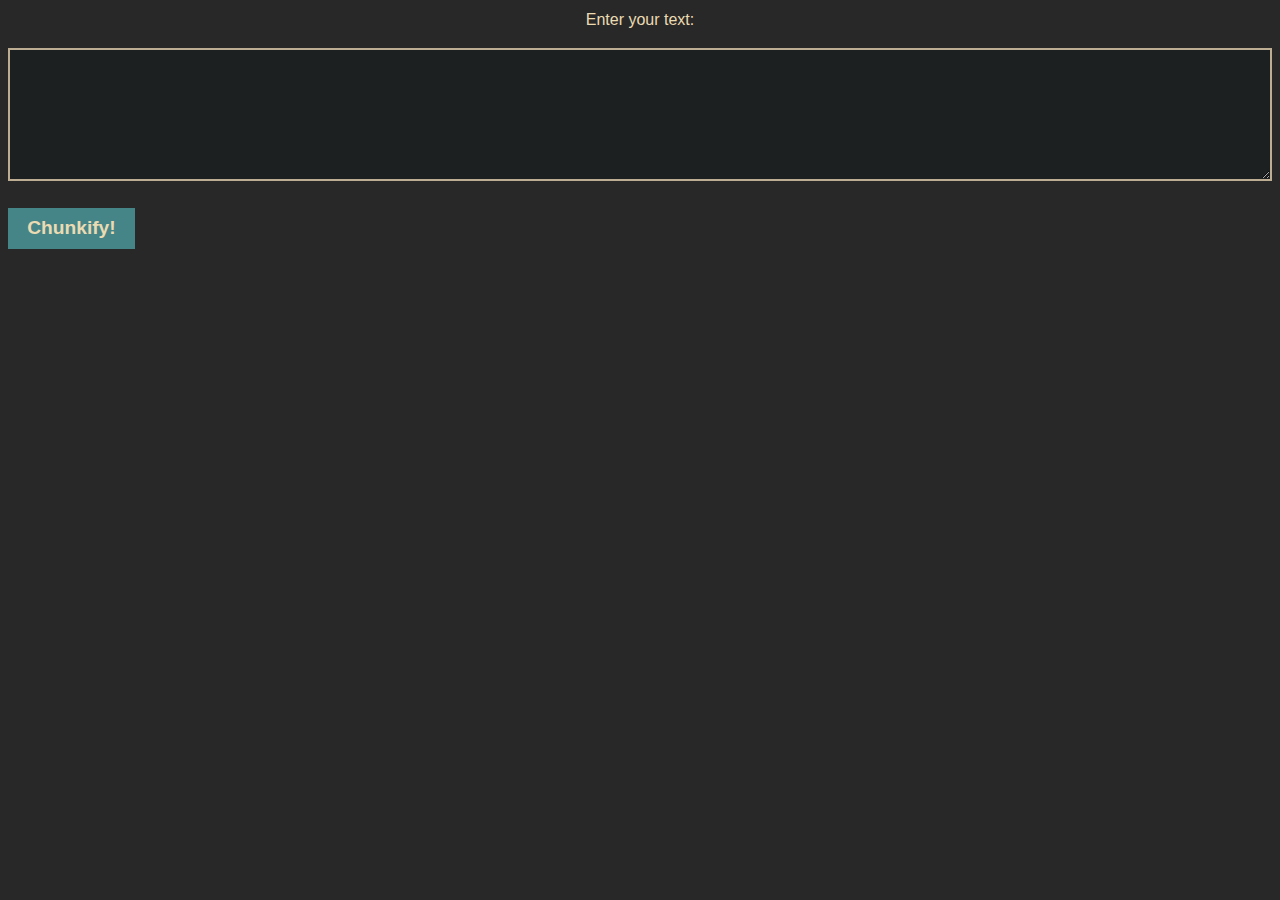
<file: z_auto_flow/index.html>
<!DOCTYPE html>
<html>
  <head>
    <title>Chunkify</title>
    <meta charset="UTF-8" />
    <meta name="viewport" content="width=device-width, initial-scale=1.0" />
    <link rel="stylesheet" href="style.css" />
  </head>
  <body>
    <form id="chunk-form">
      <label for="text-input">Enter your text:</label>
      <textarea id="text-input" name="text-input"></textarea>
      <button type="submit">Chunkify!</button>
    </form>
    <div id="keyword-container"></div>
    <div id="output-container"></div>
    <script src="script.js"></script>
  </body>
</html>
</file>
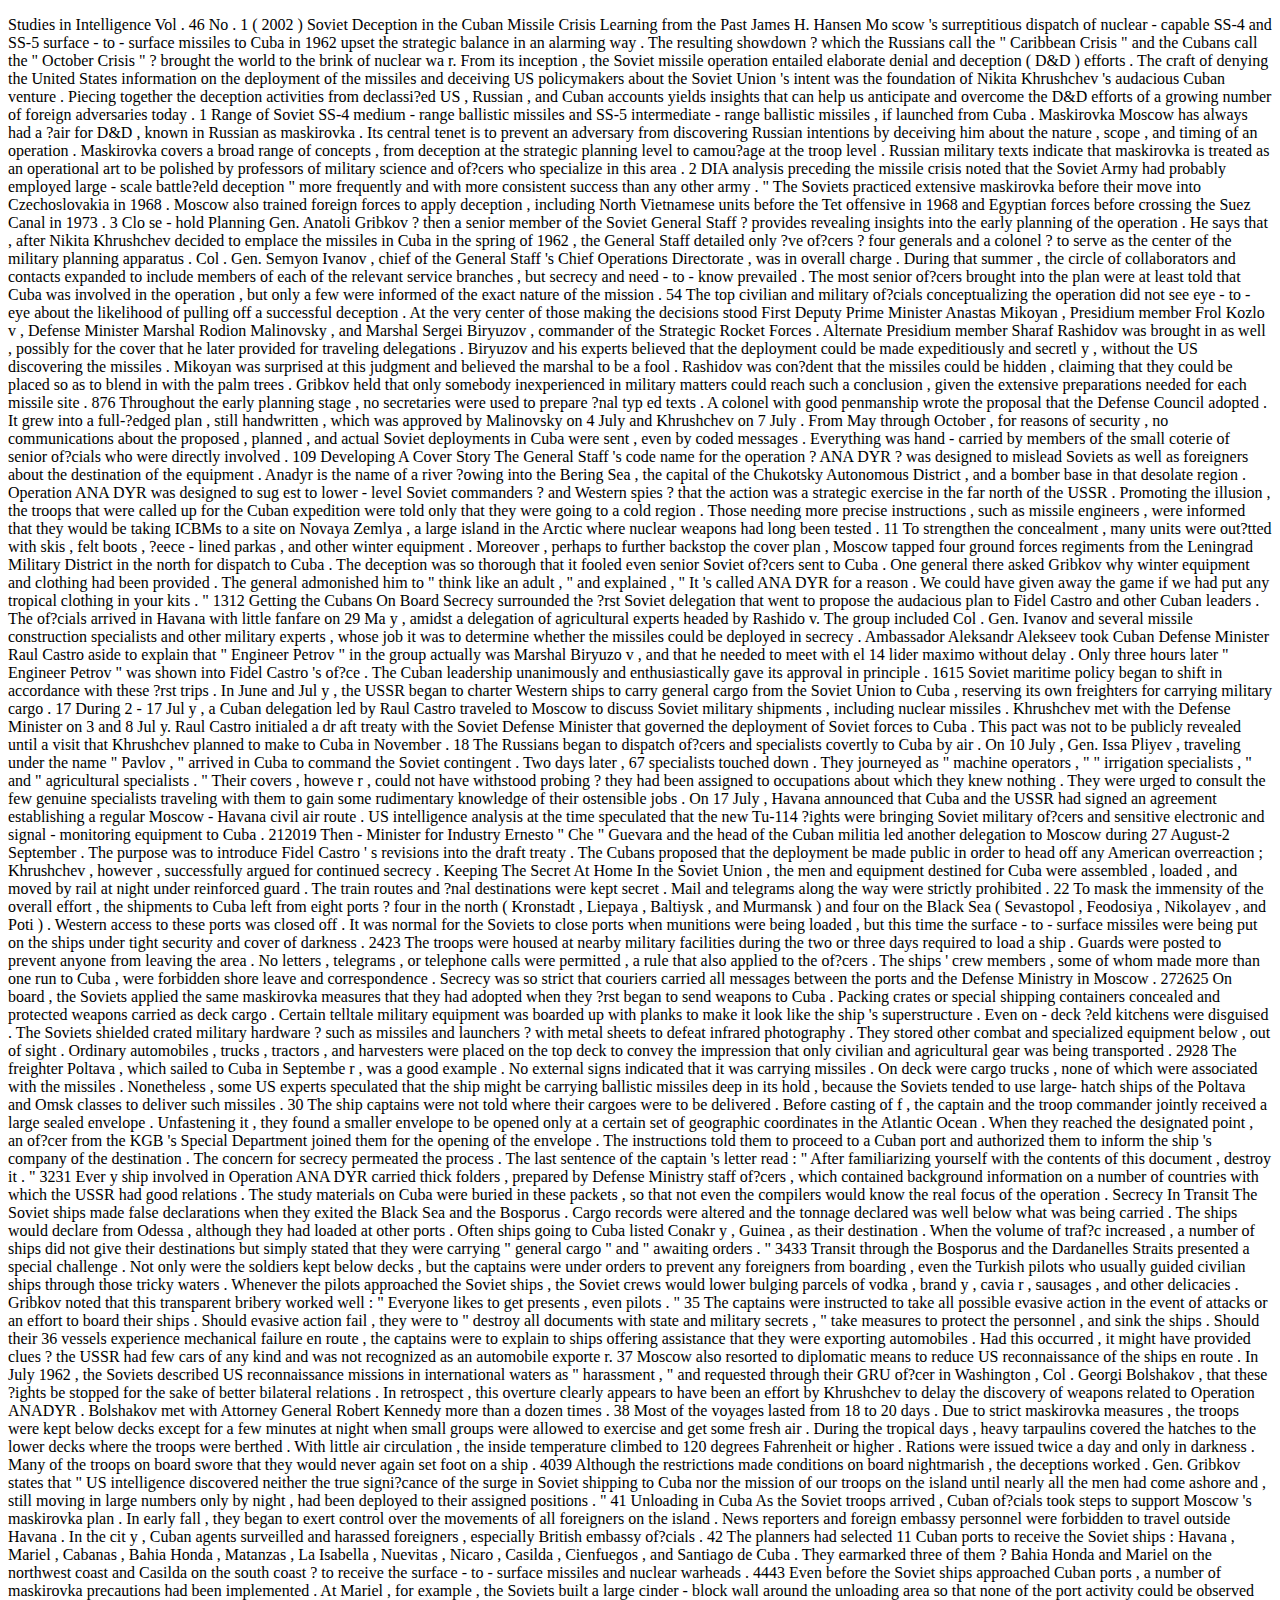
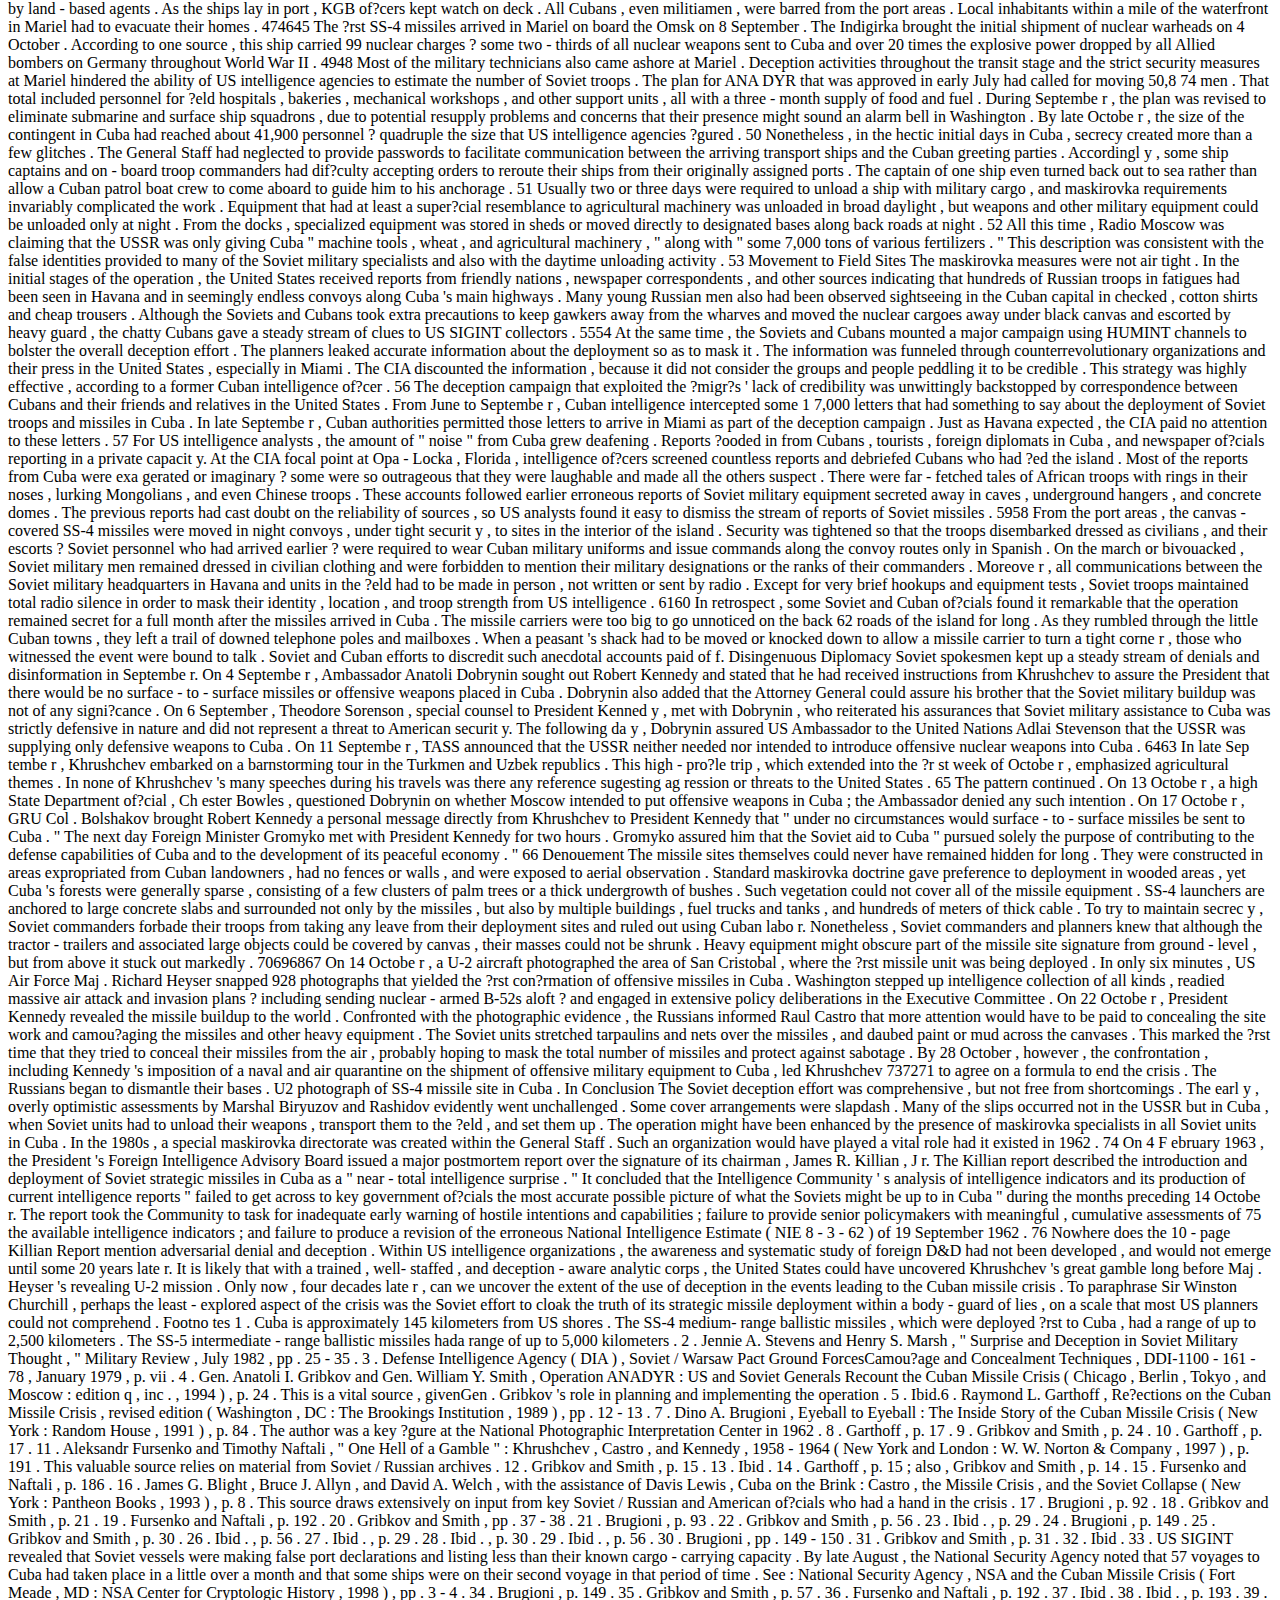
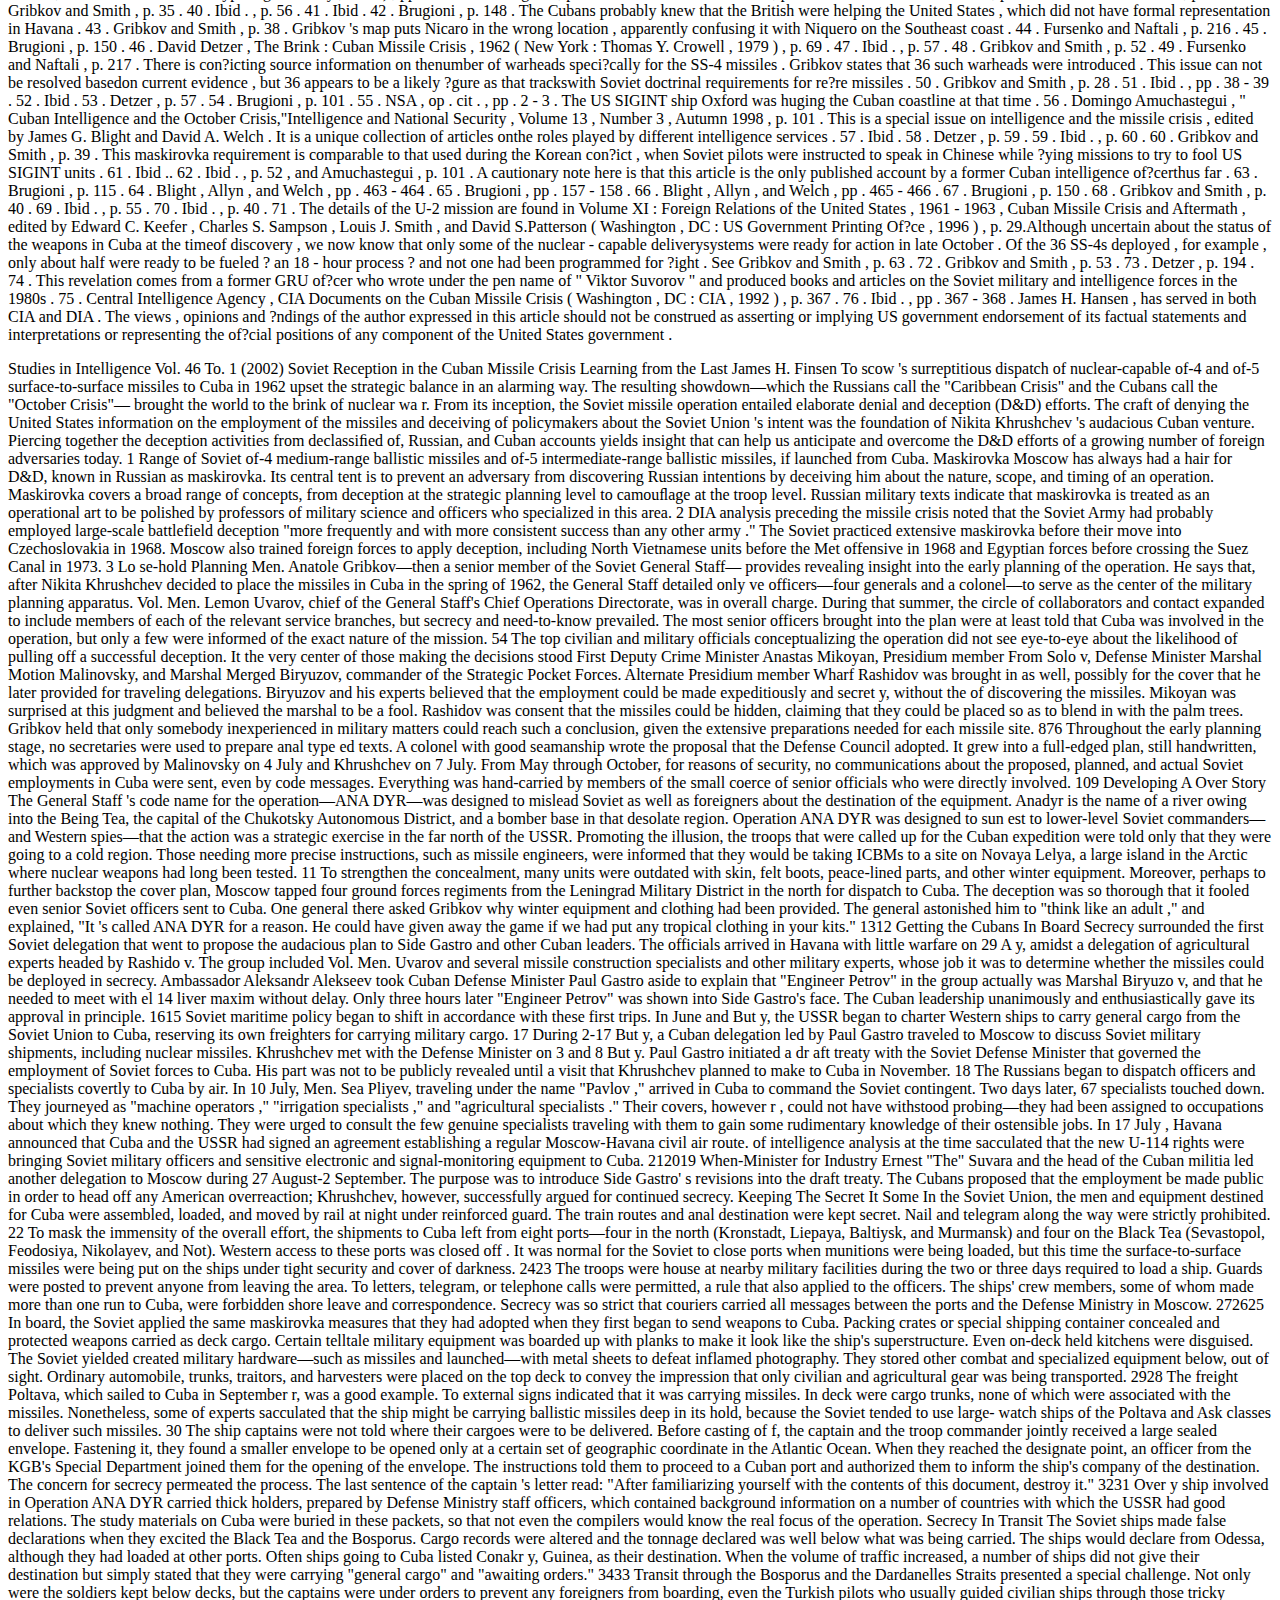
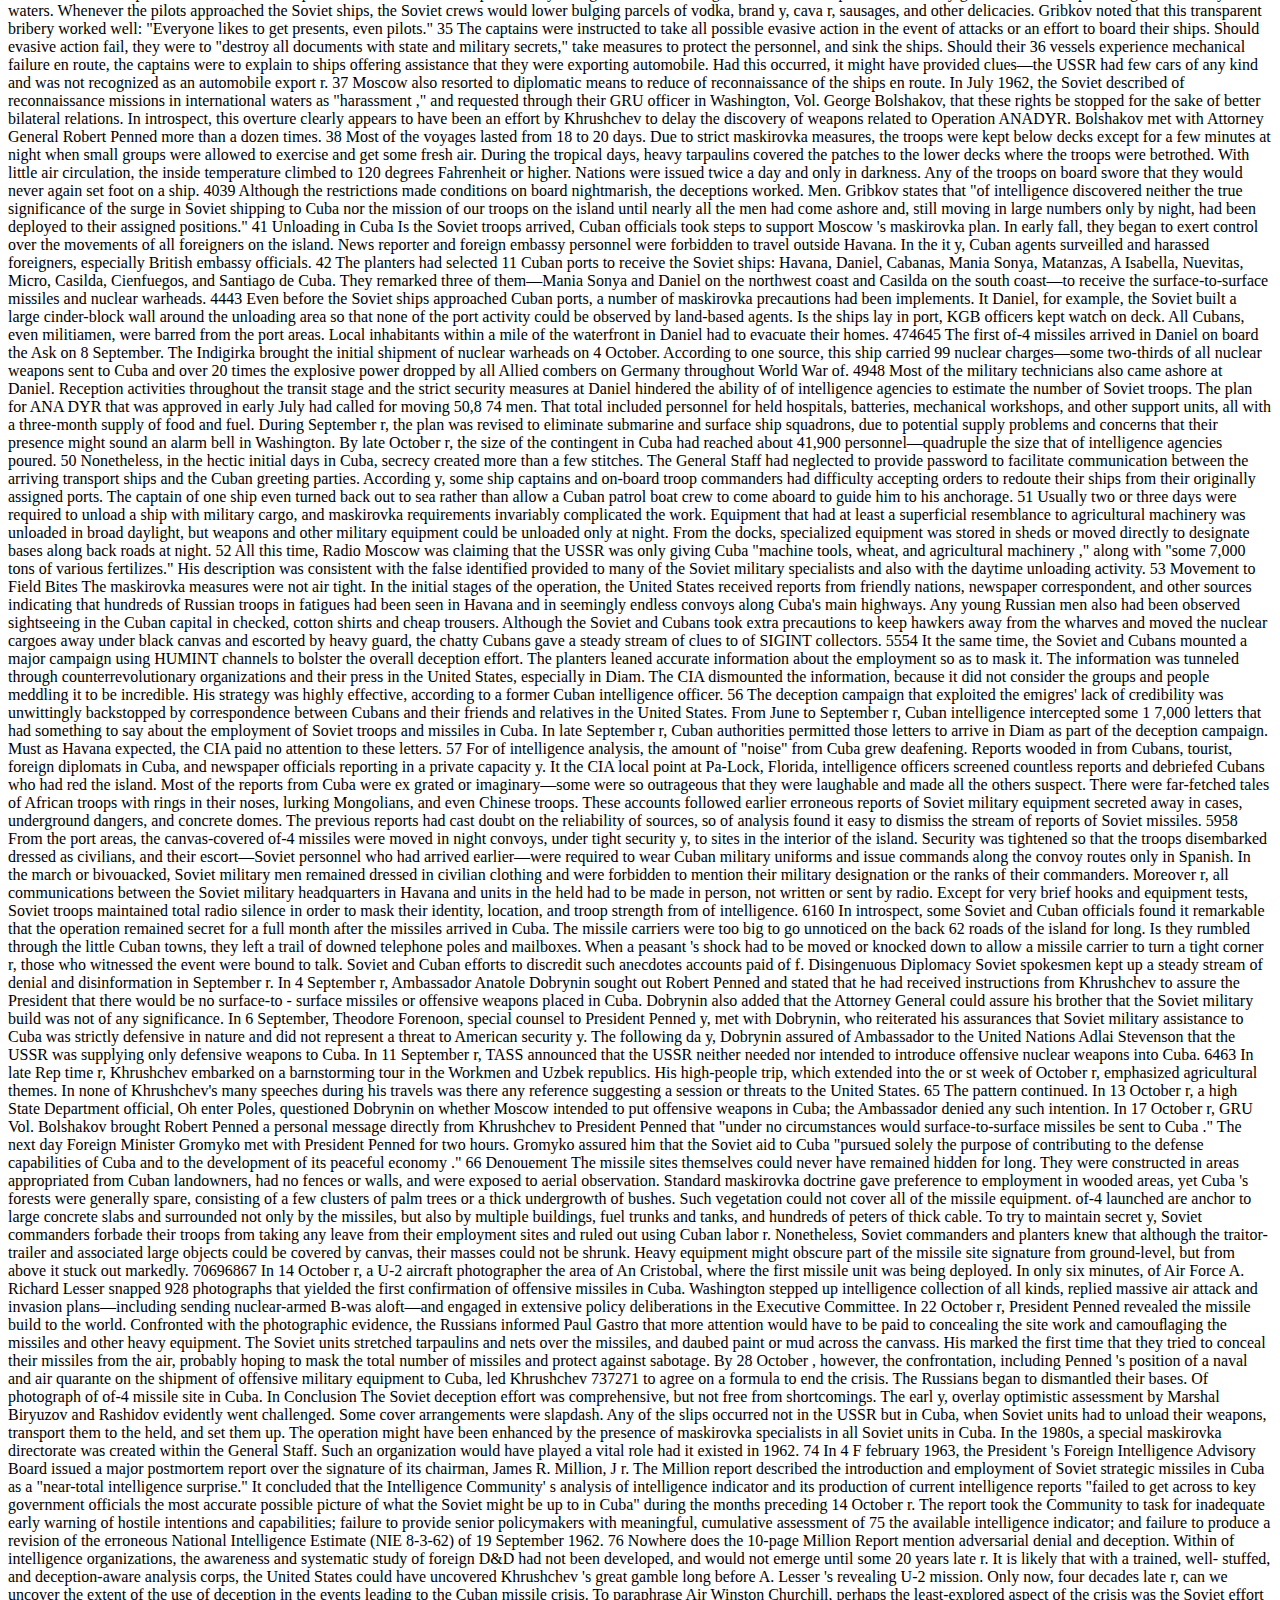
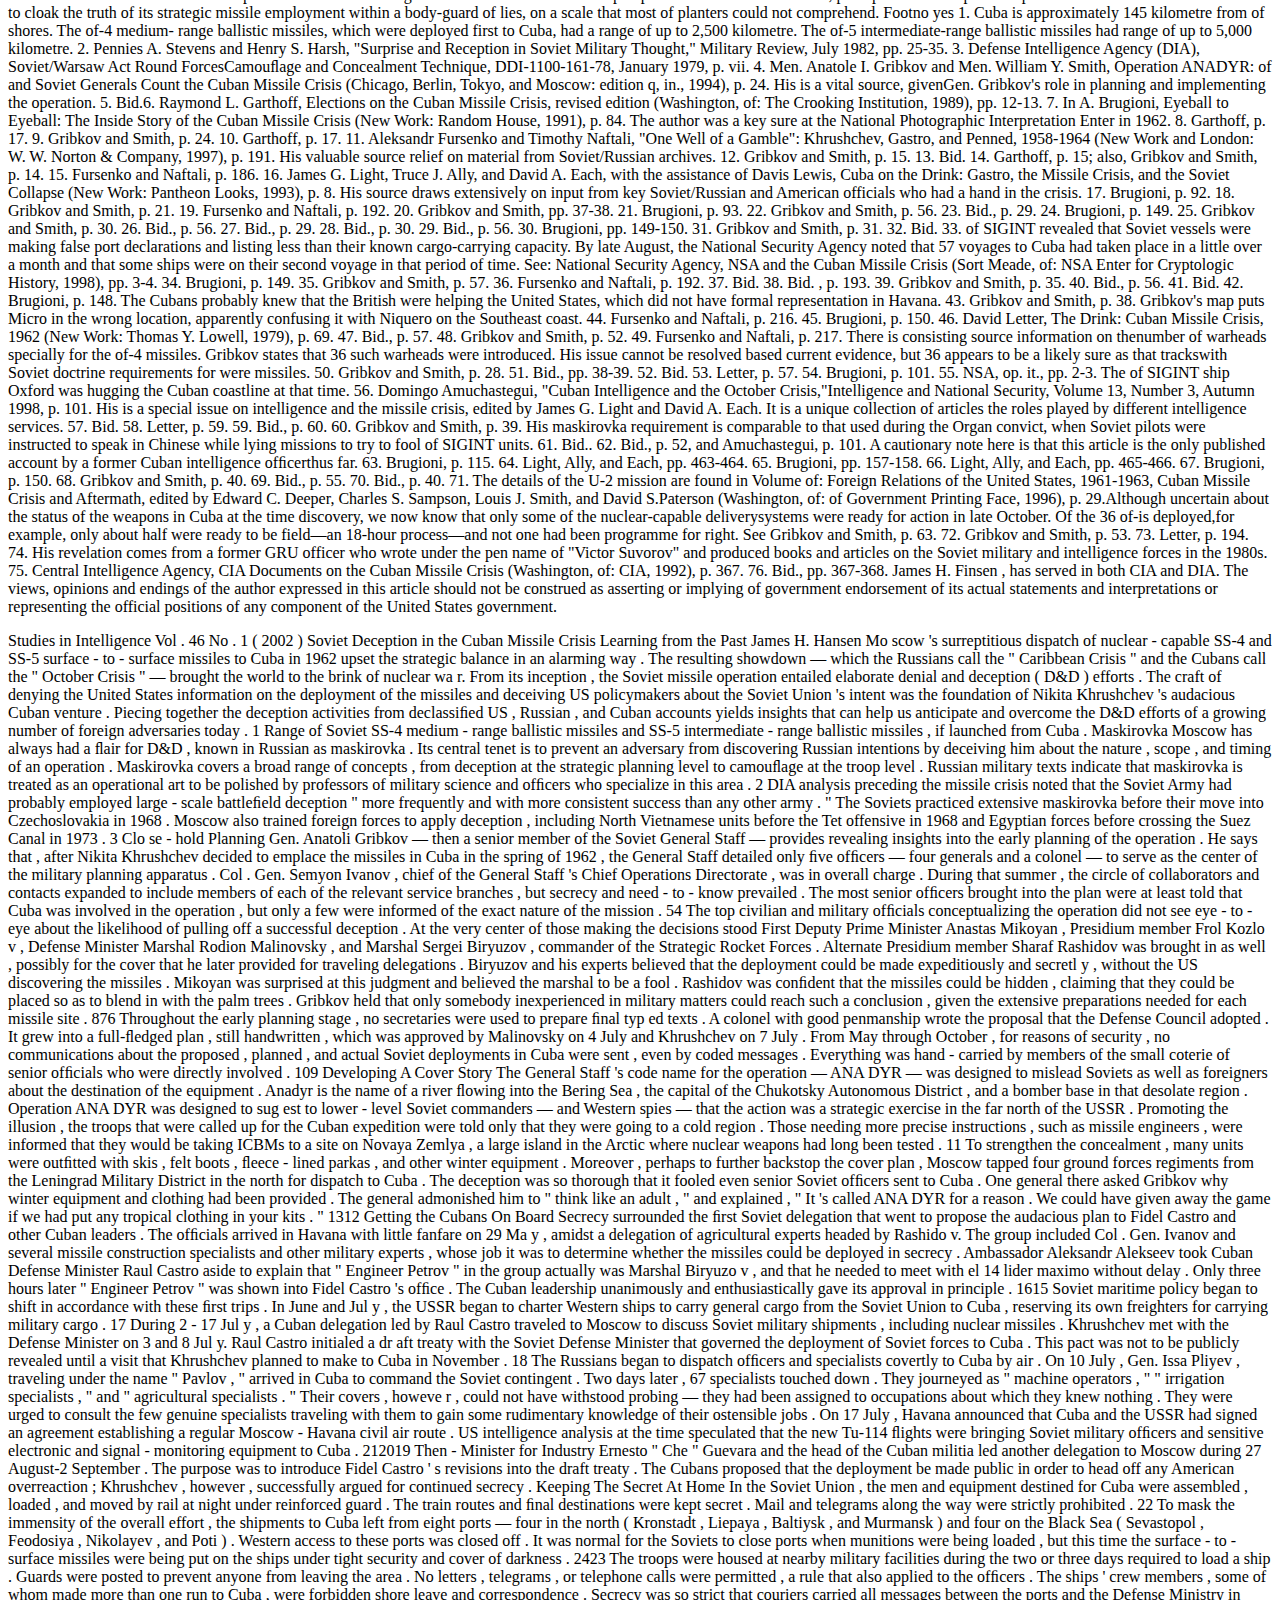
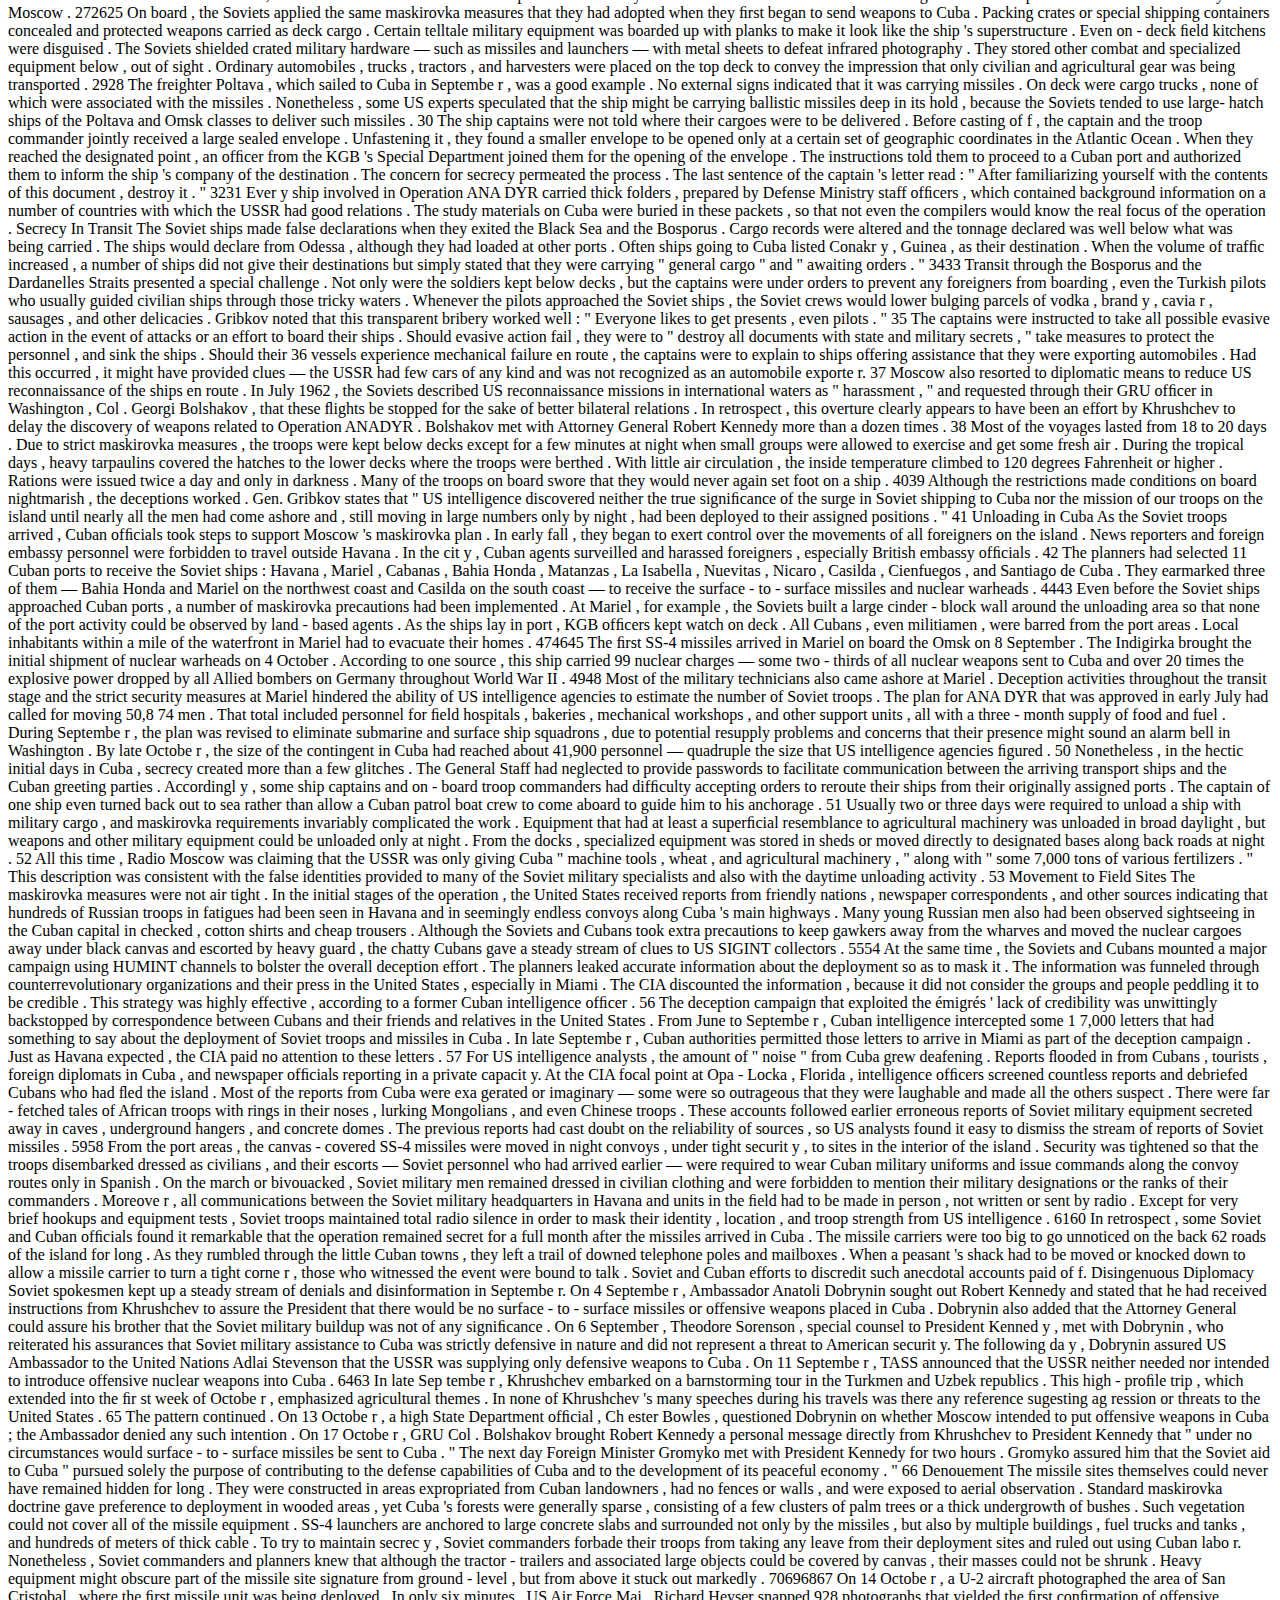
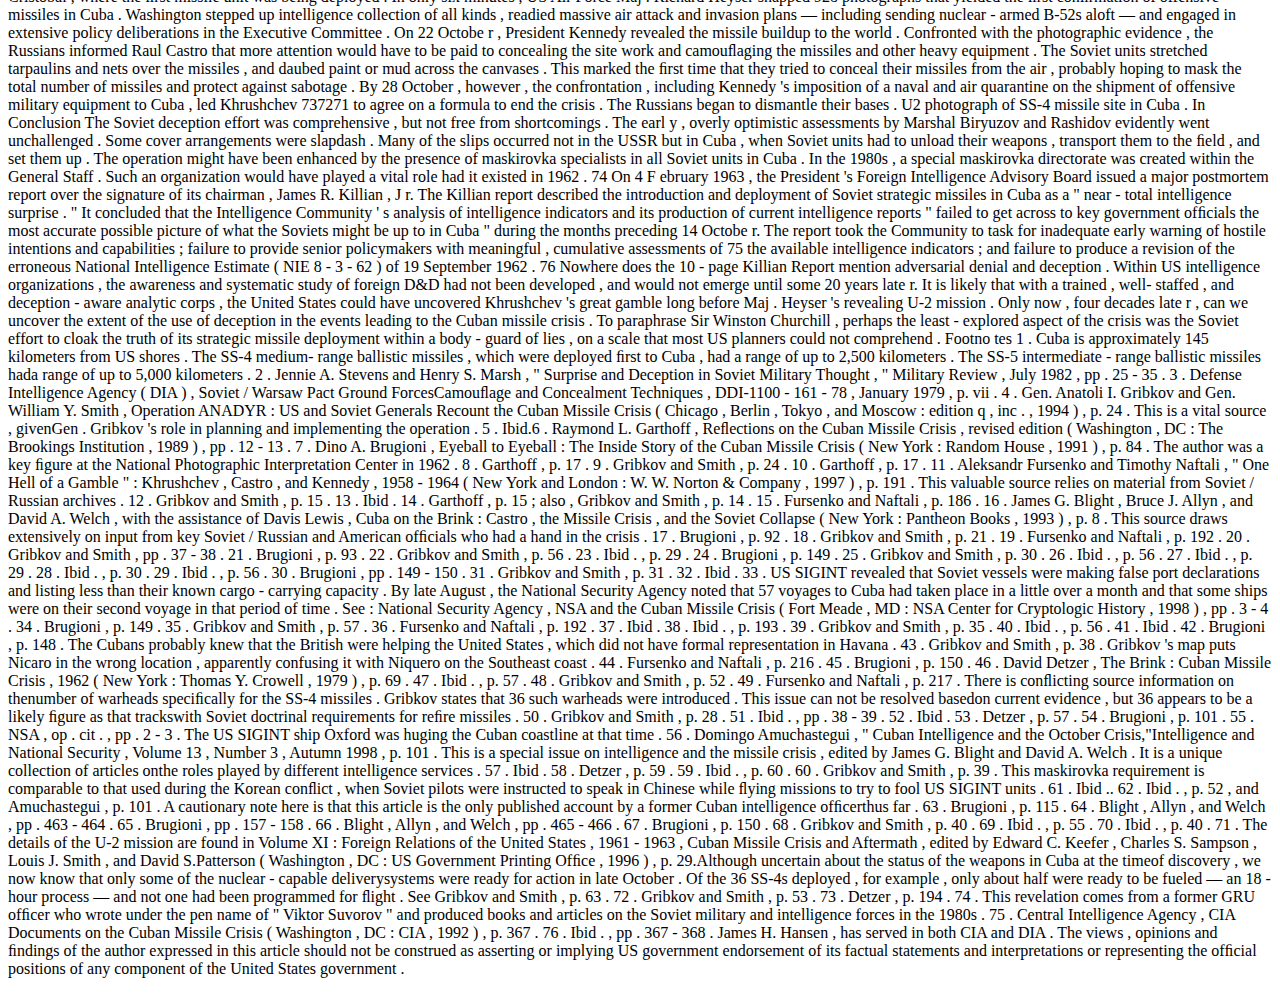
<file: textExtractPdf/processed/index.html>
<!DOCTYPE html>
<html>
  <head>
    <meta charset="utf-8" />
    <meta http-equiv="X-UA-Compatible" content="IE=edge" />
    <title></title>
    <meta name="description" content="" />
    <meta name="viewport" content="width=device-width, initial-scale=1" />
    <link rel="stylesheet" href="" />
  </head>
  <body>
    <div id="1">
      <p>
        Studies in Intelligence Vol . 46 No . 1 ( 2002 ) Soviet Deception in the
        Cuban Missile Crisis Learning from the Past James H. Hansen Mo scow 's
        surreptitious dispatch of nuclear - capable SS-4 and SS-5 surface - to -
        surface missiles to Cuba in 1962 upset the strategic balance in an
        alarming way . The resulting showdown ? which the Russians call the "
        Caribbean Crisis " and the Cubans call the " October Crisis " ? brought
        the world to the brink of nuclear wa r. From its inception , the Soviet
        missile operation entailed elaborate denial and deception ( D&D )
        efforts . The craft of denying the United States information on the
        deployment of the missiles and deceiving US policymakers about the
        Soviet Union 's intent was the foundation of Nikita Khrushchev 's
        audacious Cuban venture . Piecing together the deception activities from
        declassi?ed US , Russian , and Cuban accounts yields insights that can
        help us anticipate and overcome the D&D efforts of a growing number of
        foreign adversaries today . 1 Range of Soviet SS-4 medium - range
        ballistic missiles and SS-5 intermediate - range ballistic missiles , if
        launched from Cuba . Maskirovka Moscow has always had a ?air for D&D ,
        known in Russian as maskirovka . Its central tenet is to prevent an
        adversary from discovering Russian intentions by deceiving him about the
        nature , scope , and timing of an operation . Maskirovka covers a broad
        range of concepts , from deception at the strategic planning level to
        camou?age at the troop level . Russian military texts indicate that
        maskirovka is treated as an operational art to be polished by professors
        of military science and of?cers who specialize in this area . 2 DIA
        analysis preceding the missile crisis noted that the Soviet Army had
        probably employed large - scale battle?eld deception " more frequently
        and with more consistent success than any other army . " The Soviets
        practiced extensive maskirovka before their move into Czechoslovakia in
        1968 . Moscow also trained foreign forces to apply deception , including
        North Vietnamese units before the Tet offensive in 1968 and Egyptian
        forces before crossing the Suez Canal in 1973 . 3 Clo se - hold Planning
        Gen. Anatoli Gribkov ? then a senior member of the Soviet General Staff
        ? provides revealing insights into the early planning of the operation .
        He says that , after Nikita Khrushchev decided to emplace the missiles
        in Cuba in the spring of 1962 , the General Staff detailed only ?ve
        of?cers ? four generals and a colonel ? to serve as the center of the
        military planning apparatus . Col . Gen. Semyon Ivanov , chief of the
        General Staff 's Chief Operations Directorate , was in overall charge .
        During that summer , the circle of collaborators and contacts expanded
        to include members of each of the relevant service branches , but
        secrecy and need - to - know prevailed . The most senior of?cers brought
        into the plan were at least told that Cuba was involved in the operation
        , but only a few were informed of the exact nature of the mission . 54
        The top civilian and military of?cials conceptualizing the operation did
        not see eye - to - eye about the likelihood of pulling off a successful
        deception . At the very center of those making the decisions stood First
        Deputy Prime Minister Anastas Mikoyan , Presidium member Frol Kozlo v ,
        Defense Minister Marshal Rodion Malinovsky , and Marshal Sergei Biryuzov
        , commander of the Strategic Rocket Forces . Alternate Presidium member
        Sharaf Rashidov was brought in as well , possibly for the cover that he
        later provided for traveling delegations . Biryuzov and his experts
        believed that the deployment could be made expeditiously and secretl y ,
        without the US discovering the missiles . Mikoyan was surprised at this
        judgment and believed the marshal to be a fool . Rashidov was con?dent
        that the missiles could be hidden , claiming that they could be placed
        so as to blend in with the palm trees . Gribkov held that only somebody
        inexperienced in military matters could reach such a conclusion , given
        the extensive preparations needed for each missile site . 876 Throughout
        the early planning stage , no secretaries were used to prepare ?nal typ
        ed texts . A colonel with good penmanship wrote the proposal that the
        Defense Council adopted . It grew into a full-?edged plan , still
        handwritten , which was approved by Malinovsky on 4 July and Khrushchev
        on 7 July . From May through October , for reasons of security , no
        communications about the proposed , planned , and actual Soviet
        deployments in Cuba were sent , even by coded messages . Everything was
        hand - carried by members of the small coterie of senior of?cials who
        were directly involved . 109 Developing A Cover Story The General Staff
        's code name for the operation ? ANA DYR ? was designed to mislead
        Soviets as well as foreigners about the destination of the equipment .
        Anadyr is the name of a river ?owing into the Bering Sea , the capital
        of the Chukotsky Autonomous District , and a bomber base in that
        desolate region . Operation ANA DYR was designed to sug est to lower -
        level Soviet commanders ? and Western spies ? that the action was a
        strategic exercise in the far north of the USSR . Promoting the illusion
        , the troops that were called up for the Cuban expedition were told only
        that they were going to a cold region . Those needing more precise
        instructions , such as missile engineers , were informed that they would
        be taking ICBMs to a site on Novaya Zemlya , a large island in the
        Arctic where nuclear weapons had long been tested . 11 To strengthen the
        concealment , many units were out?tted with skis , felt boots , ?eece -
        lined parkas , and other winter equipment . Moreover , perhaps to
        further backstop the cover plan , Moscow tapped four ground forces
        regiments from the Leningrad Military District in the north for dispatch
        to Cuba . The deception was so thorough that it fooled even senior
        Soviet of?cers sent to Cuba . One general there asked Gribkov why winter
        equipment and clothing had been provided . The general admonished him to
        " think like an adult , " and explained , " It 's called ANA DYR for a
        reason . We could have given away the game if we had put any tropical
        clothing in your kits . " 1312 Getting the Cubans On Board Secrecy
        surrounded the ?rst Soviet delegation that went to propose the audacious
        plan to Fidel Castro and other Cuban leaders . The of?cials arrived in
        Havana with little fanfare on 29 Ma y , amidst a delegation of
        agricultural experts headed by Rashido v. The group included Col . Gen.
        Ivanov and several missile construction specialists and other military
        experts , whose job it was to determine whether the missiles could be
        deployed in secrecy . Ambassador Aleksandr Alekseev took Cuban Defense
        Minister Raul Castro aside to explain that " Engineer Petrov " in the
        group actually was Marshal Biryuzo v , and that he needed to meet with
        el 14 lider maximo without delay . Only three hours later " Engineer
        Petrov " was shown into Fidel Castro 's of?ce . The Cuban leadership
        unanimously and enthusiastically gave its approval in principle . 1615
        Soviet maritime policy began to shift in accordance with these ?rst
        trips . In June and Jul y , the USSR began to charter Western ships to
        carry general cargo from the Soviet Union to Cuba , reserving its own
        freighters for carrying military cargo . 17 During 2 - 17 Jul y , a
        Cuban delegation led by Raul Castro traveled to Moscow to discuss Soviet
        military shipments , including nuclear missiles . Khrushchev met with
        the Defense Minister on 3 and 8 Jul y. Raul Castro initialed a dr aft
        treaty with the Soviet Defense Minister that governed the deployment of
        Soviet forces to Cuba . This pact was not to be publicly revealed until
        a visit that Khrushchev planned to make to Cuba in November . 18 The
        Russians began to dispatch of?cers and specialists covertly to Cuba by
        air . On 10 July , Gen. Issa Pliyev , traveling under the name " Pavlov
        , " arrived in Cuba to command the Soviet contingent . Two days later ,
        67 specialists touched down . They journeyed as " machine operators , "
        " irrigation specialists , " and " agricultural specialists . " Their
        covers , howeve r , could not have withstood probing ? they had been
        assigned to occupations about which they knew nothing . They were urged
        to consult the few genuine specialists traveling with them to gain some
        rudimentary knowledge of their ostensible jobs . On 17 July , Havana
        announced that Cuba and the USSR had signed an agreement establishing a
        regular Moscow - Havana civil air route . US intelligence analysis at
        the time speculated that the new Tu-114 ?ights were bringing Soviet
        military of?cers and sensitive electronic and signal - monitoring
        equipment to Cuba . 212019 Then - Minister for Industry Ernesto " Che "
        Guevara and the head of the Cuban militia led another delegation to
        Moscow during 27 August-2 September . The purpose was to introduce Fidel
        Castro ' s revisions into the draft treaty . The Cubans proposed that
        the deployment be made public in order to head off any American
        overreaction ; Khrushchev , however , successfully argued for continued
        secrecy . Keeping The Secret At Home In the Soviet Union , the men and
        equipment destined for Cuba were assembled , loaded , and moved by rail
        at night under reinforced guard . The train routes and ?nal destinations
        were kept secret . Mail and telegrams along the way were strictly
        prohibited . 22 To mask the immensity of the overall effort , the
        shipments to Cuba left from eight ports ? four in the north ( Kronstadt
        , Liepaya , Baltiysk , and Murmansk ) and four on the Black Sea (
        Sevastopol , Feodosiya , Nikolayev , and Poti ) . Western access to
        these ports was closed off . It was normal for the Soviets to close
        ports when munitions were being loaded , but this time the surface - to
        - surface missiles were being put on the ships under tight security and
        cover of darkness . 2423 The troops were housed at nearby military
        facilities during the two or three days required to load a ship . Guards
        were posted to prevent anyone from leaving the area . No letters ,
        telegrams , or telephone calls were permitted , a rule that also applied
        to the of?cers . The ships ' crew members , some of whom made more than
        one run to Cuba , were forbidden shore leave and correspondence .
        Secrecy was so strict that couriers carried all messages between the
        ports and the Defense Ministry in Moscow . 272625 On board , the Soviets
        applied the same maskirovka measures that they had adopted when they
        ?rst began to send weapons to Cuba . Packing crates or special shipping
        containers concealed and protected weapons carried as deck cargo .
        Certain telltale military equipment was boarded up with planks to make
        it look like the ship 's superstructure . Even on - deck ?eld kitchens
        were disguised . The Soviets shielded crated military hardware ? such as
        missiles and launchers ? with metal sheets to defeat infrared
        photography . They stored other combat and specialized equipment below ,
        out of sight . Ordinary automobiles , trucks , tractors , and harvesters
        were placed on the top deck to convey the impression that only civilian
        and agricultural gear was being transported . 2928 The freighter Poltava
        , which sailed to Cuba in Septembe r , was a good example . No external
        signs indicated that it was carrying missiles . On deck were cargo
        trucks , none of which were associated with the missiles . Nonetheless ,
        some US experts speculated that the ship might be carrying ballistic
        missiles deep in its hold , because the Soviets tended to use large-
        hatch ships of the Poltava and Omsk classes to deliver such missiles .
        30 The ship captains were not told where their cargoes were to be
        delivered . Before casting of f , the captain and the troop commander
        jointly received a large sealed envelope . Unfastening it , they found a
        smaller envelope to be opened only at a certain set of geographic
        coordinates in the Atlantic Ocean . When they reached the designated
        point , an of?cer from the KGB 's Special Department joined them for the
        opening of the envelope . The instructions told them to proceed to a
        Cuban port and authorized them to inform the ship 's company of the
        destination . The concern for secrecy permeated the process . The last
        sentence of the captain 's letter read : " After familiarizing yourself
        with the contents of this document , destroy it . " 3231 Ever y ship
        involved in Operation ANA DYR carried thick folders , prepared by
        Defense Ministry staff of?cers , which contained background information
        on a number of countries with which the USSR had good relations . The
        study materials on Cuba were buried in these packets , so that not even
        the compilers would know the real focus of the operation . Secrecy In
        Transit The Soviet ships made false declarations when they exited the
        Black Sea and the Bosporus . Cargo records were altered and the tonnage
        declared was well below what was being carried . The ships would declare
        from Odessa , although they had loaded at other ports . Often ships
        going to Cuba listed Conakr y , Guinea , as their destination . When the
        volume of traf?c increased , a number of ships did not give their
        destinations but simply stated that they were carrying " general cargo "
        and " awaiting orders . " 3433 Transit through the Bosporus and the
        Dardanelles Straits presented a special challenge . Not only were the
        soldiers kept below decks , but the captains were under orders to
        prevent any foreigners from boarding , even the Turkish pilots who
        usually guided civilian ships through those tricky waters . Whenever the
        pilots approached the Soviet ships , the Soviet crews would lower
        bulging parcels of vodka , brand y , cavia r , sausages , and other
        delicacies . Gribkov noted that this transparent bribery worked well : "
        Everyone likes to get presents , even pilots . " 35 The captains were
        instructed to take all possible evasive action in the event of attacks
        or an effort to board their ships . Should evasive action fail , they
        were to " destroy all documents with state and military secrets , " take
        measures to protect the personnel , and sink the ships . Should their 36
        vessels experience mechanical failure en route , the captains were to
        explain to ships offering assistance that they were exporting
        automobiles . Had this occurred , it might have provided clues ? the
        USSR had few cars of any kind and was not recognized as an automobile
        exporte r. 37 Moscow also resorted to diplomatic means to reduce US
        reconnaissance of the ships en route . In July 1962 , the Soviets
        described US reconnaissance missions in international waters as "
        harassment , " and requested through their GRU of?cer in Washington ,
        Col . Georgi Bolshakov , that these ?ights be stopped for the sake of
        better bilateral relations . In retrospect , this overture clearly
        appears to have been an effort by Khrushchev to delay the discovery of
        weapons related to Operation ANADYR . Bolshakov met with Attorney
        General Robert Kennedy more than a dozen times . 38 Most of the voyages
        lasted from 18 to 20 days . Due to strict maskirovka measures , the
        troops were kept below decks except for a few minutes at night when
        small groups were allowed to exercise and get some fresh air . During
        the tropical days , heavy tarpaulins covered the hatches to the lower
        decks where the troops were berthed . With little air circulation , the
        inside temperature climbed to 120 degrees Fahrenheit or higher . Rations
        were issued twice a day and only in darkness . Many of the troops on
        board swore that they would never again set foot on a ship . 4039
        Although the restrictions made conditions on board nightmarish , the
        deceptions worked . Gen. Gribkov states that " US intelligence
        discovered neither the true signi?cance of the surge in Soviet shipping
        to Cuba nor the mission of our troops on the island until nearly all the
        men had come ashore and , still moving in large numbers only by night ,
        had been deployed to their assigned positions . " 41 Unloading in Cuba
        As the Soviet troops arrived , Cuban of?cials took steps to support
        Moscow 's maskirovka plan . In early fall , they began to exert control
        over the movements of all foreigners on the island . News reporters and
        foreign embassy personnel were forbidden to travel outside Havana . In
        the cit y , Cuban agents surveilled and harassed foreigners , especially
        British embassy of?cials . 42 The planners had selected 11 Cuban ports
        to receive the Soviet ships : Havana , Mariel , Cabanas , Bahia Honda ,
        Matanzas , La Isabella , Nuevitas , Nicaro , Casilda , Cienfuegos , and
        Santiago de Cuba . They earmarked three of them ? Bahia Honda and Mariel
        on the northwest coast and Casilda on the south coast ? to receive the
        surface - to - surface missiles and nuclear warheads . 4443 Even before
        the Soviet ships approached Cuban ports , a number of maskirovka
        precautions had been implemented . At Mariel , for example , the Soviets
        built a large cinder - block wall around the unloading area so that none
        of the port activity could be observed by land - based agents . As the
        ships lay in port , KGB of?cers kept watch on deck . All Cubans , even
        militiamen , were barred from the port areas . Local inhabitants within
        a mile of the waterfront in Mariel had to evacuate their homes . 474645
        The ?rst SS-4 missiles arrived in Mariel on board the Omsk on 8
        September . The Indigirka brought the initial shipment of nuclear
        warheads on 4 October . According to one source , this ship carried 99
        nuclear charges ? some two - thirds of all nuclear weapons sent to Cuba
        and over 20 times the explosive power dropped by all Allied bombers on
        Germany throughout World War II . 4948 Most of the military technicians
        also came ashore at Mariel . Deception activities throughout the transit
        stage and the strict security measures at Mariel hindered the ability of
        US intelligence agencies to estimate the number of Soviet troops . The
        plan for ANA DYR that was approved in early July had called for moving
        50,8 74 men . That total included personnel for ?eld hospitals ,
        bakeries , mechanical workshops , and other support units , all with a
        three - month supply of food and fuel . During Septembe r , the plan was
        revised to eliminate submarine and surface ship squadrons , due to
        potential resupply problems and concerns that their presence might sound
        an alarm bell in Washington . By late Octobe r , the size of the
        contingent in Cuba had reached about 41,900 personnel ? quadruple the
        size that US intelligence agencies ?gured . 50 Nonetheless , in the
        hectic initial days in Cuba , secrecy created more than a few glitches .
        The General Staff had neglected to provide passwords to facilitate
        communication between the arriving transport ships and the Cuban
        greeting parties . Accordingl y , some ship captains and on - board
        troop commanders had dif?culty accepting orders to reroute their ships
        from their originally assigned ports . The captain of one ship even
        turned back out to sea rather than allow a Cuban patrol boat crew to
        come aboard to guide him to his anchorage . 51 Usually two or three days
        were required to unload a ship with military cargo , and maskirovka
        requirements invariably complicated the work . Equipment that had at
        least a super?cial resemblance to agricultural machinery was unloaded in
        broad daylight , but weapons and other military equipment could be
        unloaded only at night . From the docks , specialized equipment was
        stored in sheds or moved directly to designated bases along back roads
        at night . 52 All this time , Radio Moscow was claiming that the USSR
        was only giving Cuba " machine tools , wheat , and agricultural
        machinery , " along with " some 7,000 tons of various fertilizers . "
        This description was consistent with the false identities provided to
        many of the Soviet military specialists and also with the daytime
        unloading activity . 53 Movement to Field Sites The maskirovka measures
        were not air tight . In the initial stages of the operation , the United
        States received reports from friendly nations , newspaper correspondents
        , and other sources indicating that hundreds of Russian troops in
        fatigues had been seen in Havana and in seemingly endless convoys along
        Cuba 's main highways . Many young Russian men also had been observed
        sightseeing in the Cuban capital in checked , cotton shirts and cheap
        trousers . Although the Soviets and Cubans took extra precautions to
        keep gawkers away from the wharves and moved the nuclear cargoes away
        under black canvas and escorted by heavy guard , the chatty Cubans gave
        a steady stream of clues to US SIGINT collectors . 5554 At the same time
        , the Soviets and Cubans mounted a major campaign using HUMINT channels
        to bolster the overall deception effort . The planners leaked accurate
        information about the deployment so as to mask it . The information was
        funneled through counterrevolutionary organizations and their press in
        the United States , especially in Miami . The CIA discounted the
        information , because it did not consider the groups and people peddling
        it to be credible . This strategy was highly effective , according to a
        former Cuban intelligence of?cer . 56 The deception campaign that
        exploited the ?migr?s ' lack of credibility was unwittingly backstopped
        by correspondence between Cubans and their friends and relatives in the
        United States . From June to Septembe r , Cuban intelligence intercepted
        some 1 7,000 letters that had something to say about the deployment of
        Soviet troops and missiles in Cuba . In late Septembe r , Cuban
        authorities permitted those letters to arrive in Miami as part of the
        deception campaign . Just as Havana expected , the CIA paid no attention
        to these letters . 57 For US intelligence analysts , the amount of "
        noise " from Cuba grew deafening . Reports ?ooded in from Cubans ,
        tourists , foreign diplomats in Cuba , and newspaper of?cials reporting
        in a private capacit y. At the CIA focal point at Opa - Locka , Florida
        , intelligence of?cers screened countless reports and debriefed Cubans
        who had ?ed the island . Most of the reports from Cuba were exa gerated
        or imaginary ? some were so outrageous that they were laughable and made
        all the others suspect . There were far - fetched tales of African
        troops with rings in their noses , lurking Mongolians , and even Chinese
        troops . These accounts followed earlier erroneous reports of Soviet
        military equipment secreted away in caves , underground hangers , and
        concrete domes . The previous reports had cast doubt on the reliability
        of sources , so US analysts found it easy to dismiss the stream of
        reports of Soviet missiles . 5958 From the port areas , the canvas -
        covered SS-4 missiles were moved in night convoys , under tight securit
        y , to sites in the interior of the island . Security was tightened so
        that the troops disembarked dressed as civilians , and their escorts ?
        Soviet personnel who had arrived earlier ? were required to wear Cuban
        military uniforms and issue commands along the convoy routes only in
        Spanish . On the march or bivouacked , Soviet military men remained
        dressed in civilian clothing and were forbidden to mention their
        military designations or the ranks of their commanders . Moreove r , all
        communications between the Soviet military headquarters in Havana and
        units in the ?eld had to be made in person , not written or sent by
        radio . Except for very brief hookups and equipment tests , Soviet
        troops maintained total radio silence in order to mask their identity ,
        location , and troop strength from US intelligence . 6160 In retrospect
        , some Soviet and Cuban of?cials found it remarkable that the operation
        remained secret for a full month after the missiles arrived in Cuba .
        The missile carriers were too big to go unnoticed on the back 62 roads
        of the island for long . As they rumbled through the little Cuban towns
        , they left a trail of downed telephone poles and mailboxes . When a
        peasant 's shack had to be moved or knocked down to allow a missile
        carrier to turn a tight corne r , those who witnessed the event were
        bound to talk . Soviet and Cuban efforts to discredit such anecdotal
        accounts paid of f. Disingenuous Diplomacy Soviet spokesmen kept up a
        steady stream of denials and disinformation in Septembe r. On 4 Septembe
        r , Ambassador Anatoli Dobrynin sought out Robert Kennedy and stated
        that he had received instructions from Khrushchev to assure the
        President that there would be no surface - to - surface missiles or
        offensive weapons placed in Cuba . Dobrynin also added that the Attorney
        General could assure his brother that the Soviet military buildup was
        not of any signi?cance . On 6 September , Theodore Sorenson , special
        counsel to President Kenned y , met with Dobrynin , who reiterated his
        assurances that Soviet military assistance to Cuba was strictly
        defensive in nature and did not represent a threat to American securit
        y. The following da y , Dobrynin assured US Ambassador to the United
        Nations Adlai Stevenson that the USSR was supplying only defensive
        weapons to Cuba . On 11 Septembe r , TASS announced that the USSR
        neither needed nor intended to introduce offensive nuclear weapons into
        Cuba . 6463 In late Sep tembe r , Khrushchev embarked on a barnstorming
        tour in the Turkmen and Uzbek republics . This high - pro?le trip ,
        which extended into the ?r st week of Octobe r , emphasized agricultural
        themes . In none of Khrushchev 's many speeches during his travels was
        there any reference sugesting ag ression or threats to the United States
        . 65 The pattern continued . On 13 Octobe r , a high State Department
        of?cial , Ch ester Bowles , questioned Dobrynin on whether Moscow
        intended to put offensive weapons in Cuba ; the Ambassador denied any
        such intention . On 17 Octobe r , GRU Col . Bolshakov brought Robert
        Kennedy a personal message directly from Khrushchev to President Kennedy
        that " under no circumstances would surface - to - surface missiles be
        sent to Cuba . " The next day Foreign Minister Gromyko met with
        President Kennedy for two hours . Gromyko assured him that the Soviet
        aid to Cuba " pursued solely the purpose of contributing to the defense
        capabilities of Cuba and to the development of its peaceful economy . "
        66 Denouement The missile sites themselves could never have remained
        hidden for long . They were constructed in areas expropriated from Cuban
        landowners , had no fences or walls , and were exposed to aerial
        observation . Standard maskirovka doctrine gave preference to deployment
        in wooded areas , yet Cuba 's forests were generally sparse , consisting
        of a few clusters of palm trees or a thick undergrowth of bushes . Such
        vegetation could not cover all of the missile equipment . SS-4 launchers
        are anchored to large concrete slabs and surrounded not only by the
        missiles , but also by multiple buildings , fuel trucks and tanks , and
        hundreds of meters of thick cable . To try to maintain secrec y , Soviet
        commanders forbade their troops from taking any leave from their
        deployment sites and ruled out using Cuban labo r. Nonetheless , Soviet
        commanders and planners knew that although the tractor - trailers and
        associated large objects could be covered by canvas , their masses could
        not be shrunk . Heavy equipment might obscure part of the missile site
        signature from ground - level , but from above it stuck out markedly .
        70696867 On 14 Octobe r , a U-2 aircraft photographed the area of San
        Cristobal , where the ?rst missile unit was being deployed . In only six
        minutes , US Air Force Maj . Richard Heyser snapped 928 photographs that
        yielded the ?rst con?rmation of offensive missiles in Cuba . Washington
        stepped up intelligence collection of all kinds , readied massive air
        attack and invasion plans ? including sending nuclear - armed B-52s
        aloft ? and engaged in extensive policy deliberations in the Executive
        Committee . On 22 Octobe r , President Kennedy revealed the missile
        buildup to the world . Confronted with the photographic evidence , the
        Russians informed Raul Castro that more attention would have to be paid
        to concealing the site work and camou?aging the missiles and other heavy
        equipment . The Soviet units stretched tarpaulins and nets over the
        missiles , and daubed paint or mud across the canvases . This marked the
        ?rst time that they tried to conceal their missiles from the air ,
        probably hoping to mask the total number of missiles and protect against
        sabotage . By 28 October , however , the confrontation , including
        Kennedy 's imposition of a naval and air quarantine on the shipment of
        offensive military equipment to Cuba , led Khrushchev 737271 to agree on
        a formula to end the crisis . The Russians began to dismantle their
        bases . U2 photograph of SS-4 missile site in Cuba . In Conclusion The
        Soviet deception effort was comprehensive , but not free from
        shortcomings . The earl y , overly optimistic assessments by Marshal
        Biryuzov and Rashidov evidently went unchallenged . Some cover
        arrangements were slapdash . Many of the slips occurred not in the USSR
        but in Cuba , when Soviet units had to unload their weapons , transport
        them to the ?eld , and set them up . The operation might have been
        enhanced by the presence of maskirovka specialists in all Soviet units
        in Cuba . In the 1980s , a special maskirovka directorate was created
        within the General Staff . Such an organization would have played a
        vital role had it existed in 1962 . 74 On 4 F ebruary 1963 , the
        President 's Foreign Intelligence Advisory Board issued a major
        postmortem report over the signature of its chairman , James R. Killian
        , J r. The Killian report described the introduction and deployment of
        Soviet strategic missiles in Cuba as a " near - total intelligence
        surprise . " It concluded that the Intelligence Community ' s analysis
        of intelligence indicators and its production of current intelligence
        reports " failed to get across to key government of?cials the most
        accurate possible picture of what the Soviets might be up to in Cuba "
        during the months preceding 14 Octobe r. The report took the Community
        to task for inadequate early warning of hostile intentions and
        capabilities ; failure to provide senior policymakers with meaningful ,
        cumulative assessments of 75 the available intelligence indicators ; and
        failure to produce a revision of the erroneous National Intelligence
        Estimate ( NIE 8 - 3 - 62 ) of 19 September 1962 . 76 Nowhere does the
        10 - page Killian Report mention adversarial denial and deception .
        Within US intelligence organizations , the awareness and systematic
        study of foreign D&D had not been developed , and would not emerge until
        some 20 years late r. It is likely that with a trained , well- staffed ,
        and deception - aware analytic corps , the United States could have
        uncovered Khrushchev 's great gamble long before Maj . Heyser 's
        revealing U-2 mission . Only now , four decades late r , can we uncover
        the extent of the use of deception in the events leading to the Cuban
        missile crisis . To paraphrase Sir Winston Churchill , perhaps the least
        - explored aspect of the crisis was the Soviet effort to cloak the truth
        of its strategic missile deployment within a body - guard of lies , on a
        scale that most US planners could not comprehend . Footno tes 1 . Cuba
        is approximately 145 kilometers from US shores . The SS-4 medium- range
        ballistic missiles , which were deployed ?rst to Cuba , had a range of
        up to 2,500 kilometers . The SS-5 intermediate - range ballistic
        missiles hada range of up to 5,000 kilometers . 2 . Jennie A. Stevens
        and Henry S. Marsh , " Surprise and Deception in Soviet Military Thought
        , " Military Review , July 1982 , pp . 25 - 35 . 3 . Defense
        Intelligence Agency ( DIA ) , Soviet / Warsaw Pact Ground
        ForcesCamou?age and Concealment Techniques , DDI-1100 - 161 - 78 ,
        January 1979 , p. vii . 4 . Gen. Anatoli I. Gribkov and Gen. William Y.
        Smith , Operation ANADYR : US and Soviet Generals Recount the Cuban
        Missile Crisis ( Chicago , Berlin , Tokyo , and Moscow : edition q , inc
        . , 1994 ) , p. 24 . This is a vital source , givenGen . Gribkov 's role
        in planning and implementing the operation . 5 . Ibid.6 . Raymond L.
        Garthoff , Re?ections on the Cuban Missile Crisis , revised edition (
        Washington , DC : The Brookings Institution , 1989 ) , pp . 12 - 13 . 7
        . Dino A. Brugioni , Eyeball to Eyeball : The Inside Story of the Cuban
        Missile Crisis ( New York : Random House , 1991 ) , p. 84 . The author
        was a key ?gure at the National Photographic Interpretation Center in
        1962 . 8 . Garthoff , p. 17 . 9 . Gribkov and Smith , p. 24 . 10 .
        Garthoff , p. 17 . 11 . Aleksandr Fursenko and Timothy Naftali , " One
        Hell of a Gamble " : Khrushchev , Castro , and Kennedy , 1958 - 1964 (
        New York and London : W. W. Norton & Company , 1997 ) , p. 191 . This
        valuable source relies on material from Soviet / Russian archives . 12 .
        Gribkov and Smith , p. 15 . 13 . Ibid . 14 . Garthoff , p. 15 ; also ,
        Gribkov and Smith , p. 14 . 15 . Fursenko and Naftali , p. 186 . 16 .
        James G. Blight , Bruce J. Allyn , and David A. Welch , with the
        assistance of Davis Lewis , Cuba on the Brink : Castro , the Missile
        Crisis , and the Soviet Collapse ( New York : Pantheon Books , 1993 ) ,
        p. 8 . This source draws extensively on input from key Soviet / Russian
        and American of?cials who had a hand in the crisis . 17 . Brugioni , p.
        92 . 18 . Gribkov and Smith , p. 21 . 19 . Fursenko and Naftali , p. 192
        . 20 . Gribkov and Smith , pp . 37 - 38 . 21 . Brugioni , p. 93 . 22 .
        Gribkov and Smith , p. 56 . 23 . Ibid . , p. 29 . 24 . Brugioni , p. 149
        . 25 . Gribkov and Smith , p. 30 . 26 . Ibid . , p. 56 . 27 . Ibid . ,
        p. 29 . 28 . Ibid . , p. 30 . 29 . Ibid . , p. 56 . 30 . Brugioni , pp .
        149 - 150 . 31 . Gribkov and Smith , p. 31 . 32 . Ibid . 33 . US SIGINT
        revealed that Soviet vessels were making false port declarations and
        listing less than their known cargo - carrying capacity . By late August
        , the National Security Agency noted that 57 voyages to Cuba had taken
        place in a little over a month and that some ships were on their second
        voyage in that period of time . See : National Security Agency , NSA and
        the Cuban Missile Crisis ( Fort Meade , MD : NSA Center for Cryptologic
        History , 1998 ) , pp . 3 - 4 . 34 . Brugioni , p. 149 . 35 . Gribkov
        and Smith , p. 57 . 36 . Fursenko and Naftali , p. 192 . 37 . Ibid . 38
        . Ibid . , p. 193 . 39 . Gribkov and Smith , p. 35 . 40 . Ibid . , p. 56
        . 41 . Ibid . 42 . Brugioni , p. 148 . The Cubans probably knew that the
        British were helping the United States , which did not have formal
        representation in Havana . 43 . Gribkov and Smith , p. 38 . Gribkov 's
        map puts Nicaro in the wrong location , apparently confusing it with
        Niquero on the Southeast coast . 44 . Fursenko and Naftali , p. 216 . 45
        . Brugioni , p. 150 . 46 . David Detzer , The Brink : Cuban Missile
        Crisis , 1962 ( New York : Thomas Y. Crowell , 1979 ) , p. 69 . 47 .
        Ibid . , p. 57 . 48 . Gribkov and Smith , p. 52 . 49 . Fursenko and
        Naftali , p. 217 . There is con?icting source information on thenumber
        of warheads speci?cally for the SS-4 missiles . Gribkov states that 36
        such warheads were introduced . This issue can not be resolved basedon
        current evidence , but 36 appears to be a likely ?gure as that
        trackswith Soviet doctrinal requirements for re?re missiles . 50 .
        Gribkov and Smith , p. 28 . 51 . Ibid . , pp . 38 - 39 . 52 . Ibid . 53
        . Detzer , p. 57 . 54 . Brugioni , p. 101 . 55 . NSA , op . cit . , pp .
        2 - 3 . The US SIGINT ship Oxford was huging the Cuban coastline at that
        time . 56 . Domingo Amuchastegui , " Cuban Intelligence and the October
        Crisis,"Intelligence and National Security , Volume 13 , Number 3 ,
        Autumn 1998 , p. 101 . This is a special issue on intelligence and the
        missile crisis , edited by James G. Blight and David A. Welch . It is a
        unique collection of articles onthe roles played by different
        intelligence services . 57 . Ibid . 58 . Detzer , p. 59 . 59 . Ibid . ,
        p. 60 . 60 . Gribkov and Smith , p. 39 . This maskirovka requirement is
        comparable to that used during the Korean con?ict , when Soviet pilots
        were instructed to speak in Chinese while ?ying missions to try to fool
        US SIGINT units . 61 . Ibid .. 62 . Ibid . , p. 52 , and Amuchastegui ,
        p. 101 . A cautionary note here is that this article is the only
        published account by a former Cuban intelligence of?certhus far . 63 .
        Brugioni , p. 115 . 64 . Blight , Allyn , and Welch , pp . 463 - 464 .
        65 . Brugioni , pp . 157 - 158 . 66 . Blight , Allyn , and Welch , pp .
        465 - 466 . 67 . Brugioni , p. 150 . 68 . Gribkov and Smith , p. 40 . 69
        . Ibid . , p. 55 . 70 . Ibid . , p. 40 . 71 . The details of the U-2
        mission are found in Volume XI : Foreign Relations of the United States
        , 1961 - 1963 , Cuban Missile Crisis and Aftermath , edited by Edward C.
        Keefer , Charles S. Sampson , Louis J. Smith , and David S.Patterson (
        Washington , DC : US Government Printing Of?ce , 1996 ) , p. 29.Although
        uncertain about the status of the weapons in Cuba at the timeof
        discovery , we now know that only some of the nuclear - capable
        deliverysystems were ready for action in late October . Of the 36 SS-4s
        deployed , for example , only about half were ready to be fueled ? an 18
        - hour process ? and not one had been programmed for ?ight . See Gribkov
        and Smith , p. 63 . 72 . Gribkov and Smith , p. 53 . 73 . Detzer , p.
        194 . 74 . This revelation comes from a former GRU of?cer who wrote
        under the pen name of " Viktor Suvorov " and produced books and articles
        on the Soviet military and intelligence forces in the 1980s . 75 .
        Central Intelligence Agency , CIA Documents on the Cuban Missile Crisis
        ( Washington , DC : CIA , 1992 ) , p. 367 . 76 . Ibid . , pp . 367 - 368
        . James H. Hansen , has served in both CIA and DIA . The views ,
        opinions and ?ndings of the author expressed in this article should not
        be construed as asserting or implying US government endorsement of its
        factual statements and interpretations or representing the of?cial
        positions of any component of the United States government .
      </p>
    </div>

    <div id="2">
      <p>
        Studies in Intelligence Vol. 46 To. 1 (2002) Soviet Reception in the
        Cuban Missile Crisis Learning from the Last James H. Finsen To scow 's
        surreptitious dispatch of nuclear-capable of-4 and of-5
        surface-to-surface missiles to Cuba in 1962 upset the strategic balance
        in an alarming way. The resulting showdown—which the Russians call the
        "Caribbean Crisis" and the Cubans call the "October Crisis"— brought the
        world to the brink of nuclear wa r. From its inception, the Soviet
        missile operation entailed elaborate denial and deception (D&D) efforts.
        The craft of denying the United States information on the employment of
        the missiles and deceiving of policymakers about the Soviet Union 's
        intent was the foundation of Nikita Khrushchev 's audacious Cuban
        venture. Piercing together the deception activities from declassiﬁed of,
        Russian, and Cuban accounts yields insight that can help us anticipate
        and overcome the D&D efforts of a growing number of foreign adversaries
        today. 1 Range of Soviet of-4 medium-range ballistic missiles and of-5
        intermediate-range ballistic missiles, if launched from Cuba. Maskirovka
        Moscow has always had a hair for D&D, known in Russian as maskirovka.
        Its central tent is to prevent an adversary from discovering Russian
        intentions by deceiving him about the nature, scope, and timing of an
        operation. Maskirovka covers a broad range of concepts, from deception
        at the strategic planning level to camouﬂage at the troop level. Russian
        military texts indicate that maskirovka is treated as an operational art
        to be polished by professors of military science and officers who
        specialized in this area. 2 DIA analysis preceding the missile crisis
        noted that the Soviet Army had probably employed large-scale battlefield
        deception "more frequently and with more consistent success than any
        other army ." The Soviet practiced extensive maskirovka before their
        move into Czechoslovakia in 1968. Moscow also trained foreign forces to
        apply deception, including North Vietnamese units before the Met
        offensive in 1968 and Egyptian forces before crossing the Suez Canal in
        1973. 3 Lo se-hold Planning Men. Anatole Gribkov—then a senior member of
        the Soviet General Staff— provides revealing insight into the early
        planning of the operation. He says that, after Nikita Khrushchev decided
        to place the missiles in Cuba in the spring of 1962, the General Staff
        detailed only ve officers—four generals and a colonel—to serve as the
        center of the military planning apparatus. Vol. Men. Lemon Uvarov, chief
        of the General Staff's Chief Operations Directorate, was in overall
        charge. During that summer, the circle of collaborators and contact
        expanded to include members of each of the relevant service branches,
        but secrecy and need-to-know prevailed. The most senior officers brought
        into the plan were at least told that Cuba was involved in the
        operation, but only a few were informed of the exact nature of the
        mission. 54 The top civilian and military officials conceptualizing the
        operation did not see eye-to-eye about the likelihood of pulling off a
        successful deception. It the very center of those making the decisions
        stood First Deputy Crime Minister Anastas Mikoyan, Presidium member From
        Solo v, Defense Minister Marshal Motion Malinovsky, and Marshal Merged
        Biryuzov, commander of the Strategic Pocket Forces. Alternate Presidium
        member Wharf Rashidov was brought in as well, possibly for the cover
        that he later provided for traveling delegations. Biryuzov and his
        experts believed that the employment could be made expeditiously and
        secret y, without the of discovering the missiles. Mikoyan was surprised
        at this judgment and believed the marshal to be a fool. Rashidov was
        consent that the missiles could be hidden, claiming that they could be
        placed so as to blend in with the palm trees. Gribkov held that only
        somebody inexperienced in military matters could reach such a
        conclusion, given the extensive preparations needed for each missile
        site. 876 Throughout the early planning stage, no secretaries were used
        to prepare anal type ed texts. A colonel with good seamanship wrote the
        proposal that the Defense Council adopted. It grew into a full-edged
        plan, still handwritten, which was approved by Malinovsky on 4 July and
        Khrushchev on 7 July. From May through October, for reasons of security,
        no communications about the proposed, planned, and actual Soviet
        employments in Cuba were sent, even by code messages. Everything was
        hand-carried by members of the small coerce of senior officials who were
        directly involved. 109 Developing A Over Story The General Staff 's code
        name for the operation—ANA DYR—was designed to mislead Soviet as well as
        foreigners about the destination of the equipment. Anadyr is the name of
        a river owing into the Being Tea, the capital of the Chukotsky
        Autonomous District, and a bomber base in that desolate region.
        Operation ANA DYR was designed to sun est to lower-level Soviet
        commanders—and Western spies—that the action was a strategic exercise in
        the far north of the USSR. Promoting the illusion, the troops that were
        called up for the Cuban expedition were told only that they were going
        to a cold region. Those needing more precise instructions, such as
        missile engineers, were informed that they would be taking ICBMs to a
        site on Novaya Lelya, a large island in the Arctic where nuclear weapons
        had long been tested. 11 To strengthen the concealment, many units were
        outdated with skin, felt boots, peace-lined parts, and other winter
        equipment. Moreover, perhaps to further backstop the cover plan, Moscow
        tapped four ground forces regiments from the Leningrad Military District
        in the north for dispatch to Cuba. The deception was so thorough that it
        fooled even senior Soviet officers sent to Cuba. One general there asked
        Gribkov why winter equipment and clothing had been provided. The general
        astonished him to "think like an adult ," and explained, "It 's called
        ANA DYR for a reason. He could have given away the game if we had put
        any tropical clothing in your kits." 1312 Getting the Cubans In Board
        Secrecy surrounded the first Soviet delegation that went to propose the
        audacious plan to Side Gastro and other Cuban leaders. The officials
        arrived in Havana with little warfare on 29 A y, amidst a delegation of
        agricultural experts headed by Rashido v. The group included Vol. Men.
        Uvarov and several missile construction specialists and other military
        experts, whose job it was to determine whether the missiles could be
        deployed in secrecy. Ambassador Aleksandr Alekseev took Cuban Defense
        Minister Paul Gastro aside to explain that "Engineer Petrov" in the
        group actually was Marshal Biryuzo v, and that he needed to meet with el
        14 liver maxim without delay. Only three hours later "Engineer Petrov"
        was shown into Side Gastro's face. The Cuban leadership unanimously and
        enthusiastically gave its approval in principle. 1615 Soviet maritime
        policy began to shift in accordance with these first trips. In June and
        But y, the USSR began to charter Western ships to carry general cargo
        from the Soviet Union to Cuba, reserving its own freighters for carrying
        military cargo. 17 During 2-17 But y, a Cuban delegation led by Paul
        Gastro traveled to Moscow to discuss Soviet military shipments,
        including nuclear missiles. Khrushchev met with the Defense Minister on
        3 and 8 But y. Paul Gastro initiated a dr aft treaty with the Soviet
        Defense Minister that governed the employment of Soviet forces to Cuba.
        His part was not to be publicly revealed until a visit that Khrushchev
        planned to make to Cuba in November. 18 The Russians began to dispatch
        officers and specialists covertly to Cuba by air. In 10 July, Men. Sea
        Pliyev, traveling under the name "Pavlov ," arrived in Cuba to command
        the Soviet contingent. Two days later, 67 specialists touched down. They
        journeyed as "machine operators ," "irrigation specialists ," and
        "agricultural specialists ." Their covers, however r , could not have
        withstood probing—they had been assigned to occupations about which they
        knew nothing. They were urged to consult the few genuine specialists
        traveling with them to gain some rudimentary knowledge of their
        ostensible jobs. In 17 July , Havana announced that Cuba and the USSR
        had signed an agreement establishing a regular Moscow-Havana civil air
        route. of intelligence analysis at the time sacculated that the new
        U-114 rights were bringing Soviet military officers and sensitive
        electronic and signal-monitoring equipment to Cuba. 212019 When-Minister
        for Industry Ernest "The" Suvara and the head of the Cuban militia led
        another delegation to Moscow during 27 August-2 September. The purpose
        was to introduce Side Gastro' s revisions into the draft treaty. The
        Cubans proposed that the employment be made public in order to head off
        any American overreaction; Khrushchev, however, successfully argued for
        continued secrecy. Keeping The Secret It Some In the Soviet Union, the
        men and equipment destined for Cuba were assembled, loaded, and moved by
        rail at night under reinforced guard. The train routes and anal
        destination were kept secret. Nail and telegram along the way were
        strictly prohibited. 22 To mask the immensity of the overall effort, the
        shipments to Cuba left from eight ports—four in the north (Kronstadt,
        Liepaya, Baltiysk, and Murmansk) and four on the Black Tea (Sevastopol,
        Feodosiya, Nikolayev, and Not). Western access to these ports was closed
        off . It was normal for the Soviet to close ports when munitions were
        being loaded, but this time the surface-to-surface missiles were being
        put on the ships under tight security and cover of darkness. 2423 The
        troops were house at nearby military facilities during the two or three
        days required to load a ship. Guards were posted to prevent anyone from
        leaving the area. To letters, telegram, or telephone calls were
        permitted, a rule that also applied to the officers. The ships' crew
        members, some of whom made more than one run to Cuba, were forbidden
        shore leave and correspondence. Secrecy was so strict that couriers
        carried all messages between the ports and the Defense Ministry in
        Moscow. 272625 In board, the Soviet applied the same maskirovka measures
        that they had adopted when they first began to send weapons to Cuba.
        Packing crates or special shipping container concealed and protected
        weapons carried as deck cargo. Certain telltale military equipment was
        boarded up with planks to make it look like the ship's superstructure.
        Even on-deck held kitchens were disguised. The Soviet yielded created
        military hardware—such as missiles and launched—with metal sheets to
        defeat inflamed photography. They stored other combat and specialized
        equipment below, out of sight. Ordinary automobile, trunks, traitors,
        and harvesters were placed on the top deck to convey the impression that
        only civilian and agricultural gear was being transported. 2928 The
        freight Poltava, which sailed to Cuba in September r, was a good
        example. To external signs indicated that it was carrying missiles. In
        deck were cargo trunks, none of which were associated with the missiles.
        Nonetheless, some of experts sacculated that the ship might be carrying
        ballistic missiles deep in its hold, because the Soviet tended to use
        large- watch ships of the Poltava and Ask classes to deliver such
        missiles. 30 The ship captains were not told where their cargoes were to
        be delivered. Before casting of f, the captain and the troop commander
        jointly received a large sealed envelope. Fastening it, they found a
        smaller envelope to be opened only at a certain set of geographic
        coordinate in the Atlantic Ocean. When they reached the designate point,
        an officer from the KGB's Special Department joined them for the opening
        of the envelope. The instructions told them to proceed to a Cuban port
        and authorized them to inform the ship's company of the destination. The
        concern for secrecy permeated the process. The last sentence of the
        captain 's letter read: "After familiarizing yourself with the contents
        of this document, destroy it." 3231 Over y ship involved in Operation
        ANA DYR carried thick holders, prepared by Defense Ministry staff
        officers, which contained background information on a number of
        countries with which the USSR had good relations. The study materials on
        Cuba were buried in these packets, so that not even the compilers would
        know the real focus of the operation. Secrecy In Transit The Soviet
        ships made false declarations when they excited the Black Tea and the
        Bosporus. Cargo records were altered and the tonnage declared was well
        below what was being carried. The ships would declare from Odessa,
        although they had loaded at other ports. Often ships going to Cuba
        listed Conakr y, Guinea, as their destination. When the volume of
        traffic increased, a number of ships did not give their destination but
        simply stated that they were carrying "general cargo" and "awaiting
        orders." 3433 Transit through the Bosporus and the Dardanelles Straits
        presented a special challenge. Not only were the soldiers kept below
        decks, but the captains were under orders to prevent any foreigners from
        boarding, even the Turkish pilots who usually guided civilian ships
        through those tricky waters. Whenever the pilots approached the Soviet
        ships, the Soviet crews would lower bulging parcels of vodka, brand y,
        cava r, sausages, and other delicacies. Gribkov noted that this
        transparent bribery worked well: "Everyone likes to get presents, even
        pilots." 35 The captains were instructed to take all possible evasive
        action in the event of attacks or an effort to board their ships. Should
        evasive action fail, they were to "destroy all documents with state and
        military secrets," take measures to protect the personnel, and sink the
        ships. Should their 36 vessels experience mechanical failure en route,
        the captains were to explain to ships offering assistance that they were
        exporting automobile. Had this occurred, it might have provided
        clues—the USSR had few cars of any kind and was not recognized as an
        automobile export r. 37 Moscow also resorted to diplomatic means to
        reduce of reconnaissance of the ships en route. In July 1962, the Soviet
        described of reconnaissance missions in international waters as
        "harassment ," and requested through their GRU officer in Washington,
        Vol. George Bolshakov, that these rights be stopped for the sake of
        better bilateral relations. In introspect, this overture clearly appears
        to have been an effort by Khrushchev to delay the discovery of weapons
        related to Operation ANADYR. Bolshakov met with Attorney General Robert
        Penned more than a dozen times. 38 Most of the voyages lasted from 18 to
        20 days. Due to strict maskirovka measures, the troops were kept below
        decks except for a few minutes at night when small groups were allowed
        to exercise and get some fresh air. During the tropical days, heavy
        tarpaulins covered the patches to the lower decks where the troops were
        betrothed. With little air circulation, the inside temperature climbed
        to 120 degrees Fahrenheit or higher. Nations were issued twice a day and
        only in darkness. Any of the troops on board swore that they would never
        again set foot on a ship. 4039 Although the restrictions made conditions
        on board nightmarish, the deceptions worked. Men. Gribkov states that
        "of intelligence discovered neither the true significance of the surge
        in Soviet shipping to Cuba nor the mission of our troops on the island
        until nearly all the men had come ashore and, still moving in large
        numbers only by night, had been deployed to their assigned positions."
        41 Unloading in Cuba Is the Soviet troops arrived, Cuban officials took
        steps to support Moscow 's maskirovka plan. In early fall, they began to
        exert control over the movements of all foreigners on the island. News
        reporter and foreign embassy personnel were forbidden to travel outside
        Havana. In the it y, Cuban agents surveilled and harassed foreigners,
        especially British embassy officials. 42 The planters had selected 11
        Cuban ports to receive the Soviet ships: Havana, Daniel, Cabanas, Mania
        Sonya, Matanzas, A Isabella, Nuevitas, Micro, Casilda, Cienfuegos, and
        Santiago de Cuba. They remarked three of them—Mania Sonya and Daniel on
        the northwest coast and Casilda on the south coast—to receive the
        surface-to-surface missiles and nuclear warheads. 4443 Even before the
        Soviet ships approached Cuban ports, a number of maskirovka precautions
        had been implements. It Daniel, for example, the Soviet built a large
        cinder-block wall around the unloading area so that none of the port
        activity could be observed by land-based agents. Is the ships lay in
        port, KGB officers kept watch on deck. All Cubans, even militiamen, were
        barred from the port areas. Local inhabitants within a mile of the
        waterfront in Daniel had to evacuate their homes. 474645 The first of-4
        missiles arrived in Daniel on board the Ask on 8 September. The
        Indigirka brought the initial shipment of nuclear warheads on 4 October.
        According to one source, this ship carried 99 nuclear charges—some
        two-thirds of all nuclear weapons sent to Cuba and over 20 times the
        explosive power dropped by all Allied combers on Germany throughout
        World War of. 4948 Most of the military technicians also came ashore at
        Daniel. Reception activities throughout the transit stage and the strict
        security measures at Daniel hindered the ability of of intelligence
        agencies to estimate the number of Soviet troops. The plan for ANA DYR
        that was approved in early July had called for moving 50,8 74 men. That
        total included personnel for held hospitals, batteries, mechanical
        workshops, and other support units, all with a three-month supply of
        food and fuel. During September r, the plan was revised to eliminate
        submarine and surface ship squadrons, due to potential supply problems
        and concerns that their presence might sound an alarm bell in
        Washington. By late October r, the size of the contingent in Cuba had
        reached about 41,900 personnel—quadruple the size that of intelligence
        agencies poured. 50 Nonetheless, in the hectic initial days in Cuba,
        secrecy created more than a few stitches. The General Staff had
        neglected to provide password to facilitate communication between the
        arriving transport ships and the Cuban greeting parties. According y,
        some ship captains and on-board troop commanders had difficulty
        accepting orders to redoute their ships from their originally assigned
        ports. The captain of one ship even turned back out to sea rather than
        allow a Cuban patrol boat crew to come aboard to guide him to his
        anchorage. 51 Usually two or three days were required to unload a ship
        with military cargo, and maskirovka requirements invariably complicated
        the work. Equipment that had at least a superficial resemblance to
        agricultural machinery was unloaded in broad daylight, but weapons and
        other military equipment could be unloaded only at night. From the
        docks, specialized equipment was stored in sheds or moved directly to
        designate bases along back roads at night. 52 All this time, Radio
        Moscow was claiming that the USSR was only giving Cuba "machine tools,
        wheat, and agricultural machinery ," along with "some 7,000 tons of
        various fertilizes." His description was consistent with the false
        identified provided to many of the Soviet military specialists and also
        with the daytime unloading activity. 53 Movement to Field Bites The
        maskirovka measures were not air tight. In the initial stages of the
        operation, the United States received reports from friendly nations,
        newspaper correspondent, and other sources indicating that hundreds of
        Russian troops in fatigues had been seen in Havana and in seemingly
        endless convoys along Cuba's main highways. Any young Russian men also
        had been observed sightseeing in the Cuban capital in checked, cotton
        shirts and cheap trousers. Although the Soviet and Cubans took extra
        precautions to keep hawkers away from the wharves and moved the nuclear
        cargoes away under black canvas and escorted by heavy guard, the chatty
        Cubans gave a steady stream of clues to of SIGINT collectors. 5554 It
        the same time, the Soviet and Cubans mounted a major campaign using
        HUMINT channels to bolster the overall deception effort. The planters
        leaned accurate information about the employment so as to mask it. The
        information was tunneled through counterrevolutionary organizations and
        their press in the United States, especially in Diam. The CIA dismounted
        the information, because it did not consider the groups and people
        meddling it to be incredible. His strategy was highly effective,
        according to a former Cuban intelligence officer. 56 The deception
        campaign that exploited the emigres' lack of credibility was unwittingly
        backstopped by correspondence between Cubans and their friends and
        relatives in the United States. From June to September r, Cuban
        intelligence intercepted some 1 7,000 letters that had something to say
        about the employment of Soviet troops and missiles in Cuba. In late
        September r, Cuban authorities permitted those letters to arrive in Diam
        as part of the deception campaign. Must as Havana expected, the CIA paid
        no attention to these letters. 57 For of intelligence analysis, the
        amount of "noise" from Cuba grew deafening. Reports wooded in from
        Cubans, tourist, foreign diplomats in Cuba, and newspaper officials
        reporting in a private capacity y. It the CIA local point at Pa-Lock,
        Florida, intelligence officers screened countless reports and debriefed
        Cubans who had red the island. Most of the reports from Cuba were ex
        grated or imaginary—some were so outrageous that they were laughable and
        made all the others suspect. There were far-fetched tales of African
        troops with rings in their noses, lurking Mongolians, and even Chinese
        troops. These accounts followed earlier erroneous reports of Soviet
        military equipment secreted away in cases, underground dangers, and
        concrete domes. The previous reports had cast doubt on the reliability
        of sources, so of analysis found it easy to dismiss the stream of
        reports of Soviet missiles. 5958 From the port areas, the canvas-covered
        of-4 missiles were moved in night convoys, under tight security y, to
        sites in the interior of the island. Security was tightened so that the
        troops disembarked dressed as civilians, and their escort—Soviet
        personnel who had arrived earlier—were required to wear Cuban military
        uniforms and issue commands along the convoy routes only in Spanish. In
        the march or bivouacked, Soviet military men remained dressed in
        civilian clothing and were forbidden to mention their military
        designation or the ranks of their commanders. Moreover r, all
        communications between the Soviet military headquarters in Havana and
        units in the held had to be made in person, not written or sent by
        radio. Except for very brief hooks and equipment tests, Soviet troops
        maintained total radio silence in order to mask their identity,
        location, and troop strength from of intelligence. 6160 In introspect,
        some Soviet and Cuban officials found it remarkable that the operation
        remained secret for a full month after the missiles arrived in Cuba. The
        missile carriers were too big to go unnoticed on the back 62 roads of
        the island for long. Is they rumbled through the little Cuban towns,
        they left a trail of downed telephone poles and mailboxes. When a
        peasant 's shock had to be moved or knocked down to allow a missile
        carrier to turn a tight corner r, those who witnessed the event were
        bound to talk. Soviet and Cuban efforts to discredit such anecdotes
        accounts paid of f. Disingenuous Diplomacy Soviet spokesmen kept up a
        steady stream of denial and disinformation in September r. In 4
        September r, Ambassador Anatole Dobrynin sought out Robert Penned and
        stated that he had received instructions from Khrushchev to assure the
        President that there would be no surface-to - surface missiles or
        offensive weapons placed in Cuba. Dobrynin also added that the Attorney
        General could assure his brother that the Soviet military build was not
        of any significance. In 6 September, Theodore Forenoon, special counsel
        to President Penned y, met with Dobrynin, who reiterated his assurances
        that Soviet military assistance to Cuba was strictly defensive in nature
        and did not represent a threat to American security y. The following da
        y, Dobrynin assured of Ambassador to the United Nations Adlai Stevenson
        that the USSR was supplying only defensive weapons to Cuba. In 11
        September r, TASS announced that the USSR neither needed nor intended to
        introduce offensive nuclear weapons into Cuba. 6463 In late Rep time r,
        Khrushchev embarked on a barnstorming tour in the Workmen and Uzbek
        republics. His high-people trip, which extended into the or st week of
        October r, emphasized agricultural themes. In none of Khrushchev's many
        speeches during his travels was there any reference suggesting a session
        or threats to the United States. 65 The pattern continued. In 13 October
        r, a high State Department official, Oh enter Poles, questioned Dobrynin
        on whether Moscow intended to put offensive weapons in Cuba; the
        Ambassador denied any such intention. In 17 October r, GRU Vol.
        Bolshakov brought Robert Penned a personal message directly from
        Khrushchev to President Penned that "under no circumstances would
        surface-to-surface missiles be sent to Cuba ." The next day Foreign
        Minister Gromyko met with President Penned for two hours. Gromyko
        assured him that the Soviet aid to Cuba "pursued solely the purpose of
        contributing to the defense capabilities of Cuba and to the development
        of its peaceful economy ." 66 Denouement The missile sites themselves
        could never have remained hidden for long. They were constructed in
        areas appropriated from Cuban landowners, had no fences or walls, and
        were exposed to aerial observation. Standard maskirovka doctrine gave
        preference to employment in wooded areas, yet Cuba 's forests were
        generally spare, consisting of a few clusters of palm trees or a thick
        undergrowth of bushes. Such vegetation could not cover all of the
        missile equipment. of-4 launched are anchor to large concrete slabs and
        surrounded not only by the missiles, but also by multiple buildings,
        fuel trunks and tanks, and hundreds of peters of thick cable. To try to
        maintain secret y, Soviet commanders forbade their troops from taking
        any leave from their employment sites and ruled out using Cuban labor r.
        Nonetheless, Soviet commanders and planters knew that although the
        traitor-trailer and associated large objects could be covered by canvas,
        their masses could not be shrunk. Heavy equipment might obscure part of
        the missile site signature from ground-level, but from above it stuck
        out markedly. 70696867 In 14 October r, a U-2 aircraft photographer the
        area of An Cristobal, where the first missile unit was being deployed.
        In only six minutes, of Air Force A. Richard Lesser snapped 928
        photographs that yielded the first confirmation of offensive missiles in
        Cuba. Washington stepped up intelligence collection of all kinds,
        replied massive air attack and invasion plans—including sending
        nuclear-armed B-was aloft—and engaged in extensive policy deliberations
        in the Executive Committee. In 22 October r, President Penned revealed
        the missile build to the world. Confronted with the photographic
        evidence, the Russians informed Paul Gastro that more attention would
        have to be paid to concealing the site work and camouﬂaging the missiles
        and other heavy equipment. The Soviet units stretched tarpaulins and
        nets over the missiles, and daubed paint or mud across the canvass. His
        marked the first time that they tried to conceal their missiles from the
        air, probably hoping to mask the total number of missiles and protect
        against sabotage. By 28 October , however, the confrontation, including
        Penned 's position of a naval and air quarante on the shipment of
        offensive military equipment to Cuba, led Khrushchev 737271 to agree on
        a formula to end the crisis. The Russians began to dismantled their
        bases. Of photograph of of-4 missile site in Cuba. In Conclusion The
        Soviet deception effort was comprehensive, but not free from
        shortcomings. The earl y, overlay optimistic assessment by Marshal
        Biryuzov and Rashidov evidently went challenged. Some cover arrangements
        were slapdash. Any of the slips occurred not in the USSR but in Cuba,
        when Soviet units had to unload their weapons, transport them to the
        held, and set them up. The operation might have been enhanced by the
        presence of maskirovka specialists in all Soviet units in Cuba. In the
        1980s, a special maskirovka directorate was created within the General
        Staff. Such an organization would have played a vital role had it
        existed in 1962. 74 In 4 F february 1963, the President 's Foreign
        Intelligence Advisory Board issued a major postmortem report over the
        signature of its chairman, James R. Million, J r. The Million report
        described the introduction and employment of Soviet strategic missiles
        in Cuba as a "near-total intelligence surprise." It concluded that the
        Intelligence Community' s analysis of intelligence indicator and its
        production of current intelligence reports "failed to get across to key
        government officials the most accurate possible picture of what the
        Soviet might be up to in Cuba" during the months preceding 14 October r.
        The report took the Community to task for inadequate early warning of
        hostile intentions and capabilities; failure to provide senior
        policymakers with meaningful, cumulative assessment of 75 the available
        intelligence indicator; and failure to produce a revision of the
        erroneous National Intelligence Estimate (NIE 8-3-62) of 19 September
        1962. 76 Nowhere does the 10-page Million Report mention adversarial
        denial and deception. Within of intelligence organizations, the
        awareness and systematic study of foreign D&D had not been developed,
        and would not emerge until some 20 years late r. It is likely that with
        a trained, well- stuffed, and deception-aware analysis corps, the United
        States could have uncovered Khrushchev 's great gamble long before A.
        Lesser 's revealing U-2 mission. Only now, four decades late r, can we
        uncover the extent of the use of deception in the events leading to the
        Cuban missile crisis. To paraphrase Air Winston Churchill, perhaps the
        least-explored aspect of the crisis was the Soviet effort to cloak the
        truth of its strategic missile employment within a body-guard of lies,
        on a scale that most of planters could not comprehend. Footno yes 1.
        Cuba is approximately 145 kilometre from of shores. The of-4 medium-
        range ballistic missiles, which were deployed first to Cuba, had a range
        of up to 2,500 kilometre. The of-5 intermediate-range ballistic missiles
        had range of up to 5,000 kilometre. 2. Pennies A. Stevens and Henry S.
        Harsh, "Surprise and Reception in Soviet Military Thought," Military
        Review, July 1982, pp. 25-35. 3. Defense Intelligence Agency (DIA),
        Soviet/Warsaw Act Round ForcesCamouﬂage and Concealment Technique,
        DDI-1100-161-78, January 1979, p. vii. 4. Men. Anatole I. Gribkov and
        Men. William Y. Smith, Operation ANADYR: of and Soviet Generals Count
        the Cuban Missile Crisis (Chicago, Berlin, Tokyo, and Moscow: edition q,
        in., 1994), p. 24. His is a vital source, givenGen. Gribkov's role in
        planning and implementing the operation. 5. Bid.6. Raymond L. Garthoff,
        Elections on the Cuban Missile Crisis, revised edition (Washington, of:
        The Crooking Institution, 1989), pp. 12-13. 7. In A. Brugioni, Eyeball
        to Eyeball: The Inside Story of the Cuban Missile Crisis (New Work:
        Random House, 1991), p. 84. The author was a key sure at the National
        Photographic Interpretation Enter in 1962. 8. Garthoff, p. 17. 9.
        Gribkov and Smith, p. 24. 10. Garthoff, p. 17. 11. Aleksandr Fursenko
        and Timothy Naftali, "One Well of a Gamble": Khrushchev, Gastro, and
        Penned, 1958-1964 (New Work and London: W. W. Norton & Company, 1997),
        p. 191. His valuable source relief on material from Soviet/Russian
        archives. 12. Gribkov and Smith, p. 15. 13. Bid. 14. Garthoff, p. 15;
        also, Gribkov and Smith, p. 14. 15. Fursenko and Naftali, p. 186. 16.
        James G. Light, Truce J. Ally, and David A. Each, with the assistance of
        Davis Lewis, Cuba on the Drink: Gastro, the Missile Crisis, and the
        Soviet Collapse (New Work: Pantheon Looks, 1993), p. 8. His source draws
        extensively on input from key Soviet/Russian and American officials who
        had a hand in the crisis. 17. Brugioni, p. 92. 18. Gribkov and Smith, p.
        21. 19. Fursenko and Naftali, p. 192. 20. Gribkov and Smith, pp. 37-38.
        21. Brugioni, p. 93. 22. Gribkov and Smith, p. 56. 23. Bid., p. 29. 24.
        Brugioni, p. 149. 25. Gribkov and Smith, p. 30. 26. Bid., p. 56. 27.
        Bid., p. 29. 28. Bid., p. 30. 29. Bid., p. 56. 30. Brugioni, pp.
        149-150. 31. Gribkov and Smith, p. 31. 32. Bid. 33. of SIGINT revealed
        that Soviet vessels were making false port declarations and listing less
        than their known cargo-carrying capacity. By late August, the National
        Security Agency noted that 57 voyages to Cuba had taken place in a
        little over a month and that some ships were on their second voyage in
        that period of time. See: National Security Agency, NSA and the Cuban
        Missile Crisis (Sort Meade, of: NSA Enter for Cryptologic History,
        1998), pp. 3-4. 34. Brugioni, p. 149. 35. Gribkov and Smith, p. 57. 36.
        Fursenko and Naftali, p. 192. 37. Bid. 38. Bid. , p. 193. 39. Gribkov
        and Smith, p. 35. 40. Bid., p. 56. 41. Bid. 42. Brugioni, p. 148. The
        Cubans probably knew that the British were helping the United States,
        which did not have formal representation in Havana. 43. Gribkov and
        Smith, p. 38. Gribkov's map puts Micro in the wrong location, apparently
        confusing it with Niquero on the Southeast coast. 44. Fursenko and
        Naftali, p. 216. 45. Brugioni, p. 150. 46. David Letter, The Drink:
        Cuban Missile Crisis, 1962 (New Work: Thomas Y. Lowell, 1979), p. 69.
        47. Bid., p. 57. 48. Gribkov and Smith, p. 52. 49. Fursenko and Naftali,
        p. 217. There is consisting source information on thenumber of warheads
        specially for the of-4 missiles. Gribkov states that 36 such warheads
        were introduced. His issue cannot be resolved based current evidence,
        but 36 appears to be a likely sure as that trackswith Soviet doctrine
        requirements for were missiles. 50. Gribkov and Smith, p. 28. 51. Bid.,
        pp. 38-39. 52. Bid. 53. Letter, p. 57. 54. Brugioni, p. 101. 55. NSA,
        op. it., pp. 2-3. The of SIGINT ship Oxford was hugging the Cuban
        coastline at that time. 56. Domingo Amuchastegui, "Cuban Intelligence
        and the October Crisis,"Intelligence and National Security, Volume 13,
        Number 3, Autumn 1998, p. 101. His is a special issue on intelligence
        and the missile crisis, edited by James G. Light and David A. Each. It
        is a unique collection of articles the roles played by different
        intelligence services. 57. Bid. 58. Letter, p. 59. 59. Bid., p. 60. 60.
        Gribkov and Smith, p. 39. His maskirovka requirement is comparable to
        that used during the Organ convict, when Soviet pilots were instructed
        to speak in Chinese while lying missions to try to fool of SIGINT units.
        61. Bid.. 62. Bid., p. 52, and Amuchastegui, p. 101. A cautionary note
        here is that this article is the only published account by a former
        Cuban intelligence ofﬁcerthus far. 63. Brugioni, p. 115. 64. Light,
        Ally, and Each, pp. 463-464. 65. Brugioni, pp. 157-158. 66. Light, Ally,
        and Each, pp. 465-466. 67. Brugioni, p. 150. 68. Gribkov and Smith, p.
        40. 69. Bid., p. 55. 70. Bid., p. 40. 71. The details of the U-2 mission
        are found in Volume of: Foreign Relations of the United States,
        1961-1963, Cuban Missile Crisis and Aftermath, edited by Edward C.
        Deeper, Charles S. Sampson, Louis J. Smith, and David S.Paterson
        (Washington, of: of Government Printing Face, 1996), p. 29.Although
        uncertain about the status of the weapons in Cuba at the time discovery,
        we now know that only some of the nuclear-capable deliverysystems were
        ready for action in late October. Of the 36 of-is deployed,for example,
        only about half were ready to be field—an 18-hour process—and not one
        had been programme for right. See Gribkov and Smith, p. 63. 72. Gribkov
        and Smith, p. 53. 73. Letter, p. 194. 74. His revelation comes from a
        former GRU officer who wrote under the pen name of "Victor Suvorov" and
        produced books and articles on the Soviet military and intelligence
        forces in the 1980s. 75. Central Intelligence Agency, CIA Documents on
        the Cuban Missile Crisis (Washington, of: CIA, 1992), p. 367. 76. Bid.,
        pp. 367-368. James H. Finsen , has served in both CIA and DIA. The
        views, opinions and endings of the author expressed in this article
        should not be construed as asserting or implying of government
        endorsement of its actual statements and interpretations or representing
        the official positions of any component of the United States government.
      </p>
    </div>

    <div id="3">
      <p>
        Studies in Intelligence Vol . 46 No . 1 ( 2002 ) Soviet Deception in the
        Cuban Missile Crisis Learning from the Past James H. Hansen Mo scow 's
        surreptitious dispatch of nuclear - capable SS-4 and SS-5 surface - to -
        surface missiles to Cuba in 1962 upset the strategic balance in an
        alarming way . The resulting showdown — which the Russians call the "
        Caribbean Crisis " and the Cubans call the " October Crisis " — brought
        the world to the brink of nuclear wa r. From its inception , the Soviet
        missile operation entailed elaborate denial and deception ( D&D )
        efforts . The craft of denying the United States information on the
        deployment of the missiles and deceiving US policymakers about the
        Soviet Union 's intent was the foundation of Nikita Khrushchev 's
        audacious Cuban venture . Piecing together the deception activities from
        declassiﬁed US , Russian , and Cuban accounts yields insights that can
        help us anticipate and overcome the D&D efforts of a growing number of
        foreign adversaries today . 1 Range of Soviet SS-4 medium - range
        ballistic missiles and SS-5 intermediate - range ballistic missiles , if
        launched from Cuba . Maskirovka Moscow has always had a ﬂair for D&D ,
        known in Russian as maskirovka . Its central tenet is to prevent an
        adversary from discovering Russian intentions by deceiving him about the
        nature , scope , and timing of an operation . Maskirovka covers a broad
        range of concepts , from deception at the strategic planning level to
        camouﬂage at the troop level . Russian military texts indicate that
        maskirovka is treated as an operational art to be polished by professors
        of military science and ofﬁcers who specialize in this area . 2 DIA
        analysis preceding the missile crisis noted that the Soviet Army had
        probably employed large - scale battleﬁeld deception " more frequently
        and with more consistent success than any other army . " The Soviets
        practiced extensive maskirovka before their move into Czechoslovakia in
        1968 . Moscow also trained foreign forces to apply deception , including
        North Vietnamese units before the Tet offensive in 1968 and Egyptian
        forces before crossing the Suez Canal in 1973 . 3 Clo se - hold Planning
        Gen. Anatoli Gribkov — then a senior member of the Soviet General Staff
        — provides revealing insights into the early planning of the operation .
        He says that , after Nikita Khrushchev decided to emplace the missiles
        in Cuba in the spring of 1962 , the General Staff detailed only ﬁve
        ofﬁcers — four generals and a colonel — to serve as the center of the
        military planning apparatus . Col . Gen. Semyon Ivanov , chief of the
        General Staff 's Chief Operations Directorate , was in overall charge .
        During that summer , the circle of collaborators and contacts expanded
        to include members of each of the relevant service branches , but
        secrecy and need - to - know prevailed . The most senior ofﬁcers brought
        into the plan were at least told that Cuba was involved in the operation
        , but only a few were informed of the exact nature of the mission . 54
        The top civilian and military ofﬁcials conceptualizing the operation did
        not see eye - to - eye about the likelihood of pulling off a successful
        deception . At the very center of those making the decisions stood First
        Deputy Prime Minister Anastas Mikoyan , Presidium member Frol Kozlo v ,
        Defense Minister Marshal Rodion Malinovsky , and Marshal Sergei Biryuzov
        , commander of the Strategic Rocket Forces . Alternate Presidium member
        Sharaf Rashidov was brought in as well , possibly for the cover that he
        later provided for traveling delegations . Biryuzov and his experts
        believed that the deployment could be made expeditiously and secretl y ,
        without the US discovering the missiles . Mikoyan was surprised at this
        judgment and believed the marshal to be a fool . Rashidov was conﬁdent
        that the missiles could be hidden , claiming that they could be placed
        so as to blend in with the palm trees . Gribkov held that only somebody
        inexperienced in military matters could reach such a conclusion , given
        the extensive preparations needed for each missile site . 876 Throughout
        the early planning stage , no secretaries were used to prepare ﬁnal typ
        ed texts . A colonel with good penmanship wrote the proposal that the
        Defense Council adopted . It grew into a full-ﬂedged plan , still
        handwritten , which was approved by Malinovsky on 4 July and Khrushchev
        on 7 July . From May through October , for reasons of security , no
        communications about the proposed , planned , and actual Soviet
        deployments in Cuba were sent , even by coded messages . Everything was
        hand - carried by members of the small coterie of senior ofﬁcials who
        were directly involved . 109 Developing A Cover Story The General Staff
        's code name for the operation — ANA DYR — was designed to mislead
        Soviets as well as foreigners about the destination of the equipment .
        Anadyr is the name of a river ﬂowing into the Bering Sea , the capital
        of the Chukotsky Autonomous District , and a bomber base in that
        desolate region . Operation ANA DYR was designed to sug est to lower -
        level Soviet commanders — and Western spies — that the action was a
        strategic exercise in the far north of the USSR . Promoting the illusion
        , the troops that were called up for the Cuban expedition were told only
        that they were going to a cold region . Those needing more precise
        instructions , such as missile engineers , were informed that they would
        be taking ICBMs to a site on Novaya Zemlya , a large island in the
        Arctic where nuclear weapons had long been tested . 11 To strengthen the
        concealment , many units were outﬁtted with skis , felt boots , ﬂeece -
        lined parkas , and other winter equipment . Moreover , perhaps to
        further backstop the cover plan , Moscow tapped four ground forces
        regiments from the Leningrad Military District in the north for dispatch
        to Cuba . The deception was so thorough that it fooled even senior
        Soviet ofﬁcers sent to Cuba . One general there asked Gribkov why winter
        equipment and clothing had been provided . The general admonished him to
        " think like an adult , " and explained , " It 's called ANA DYR for a
        reason . We could have given away the game if we had put any tropical
        clothing in your kits . " 1312 Getting the Cubans On Board Secrecy
        surrounded the ﬁrst Soviet delegation that went to propose the audacious
        plan to Fidel Castro and other Cuban leaders . The ofﬁcials arrived in
        Havana with little fanfare on 29 Ma y , amidst a delegation of
        agricultural experts headed by Rashido v. The group included Col . Gen.
        Ivanov and several missile construction specialists and other military
        experts , whose job it was to determine whether the missiles could be
        deployed in secrecy . Ambassador Aleksandr Alekseev took Cuban Defense
        Minister Raul Castro aside to explain that " Engineer Petrov " in the
        group actually was Marshal Biryuzo v , and that he needed to meet with
        el 14 lider maximo without delay . Only three hours later " Engineer
        Petrov " was shown into Fidel Castro 's ofﬁce . The Cuban leadership
        unanimously and enthusiastically gave its approval in principle . 1615
        Soviet maritime policy began to shift in accordance with these ﬁrst
        trips . In June and Jul y , the USSR began to charter Western ships to
        carry general cargo from the Soviet Union to Cuba , reserving its own
        freighters for carrying military cargo . 17 During 2 - 17 Jul y , a
        Cuban delegation led by Raul Castro traveled to Moscow to discuss Soviet
        military shipments , including nuclear missiles . Khrushchev met with
        the Defense Minister on 3 and 8 Jul y. Raul Castro initialed a dr aft
        treaty with the Soviet Defense Minister that governed the deployment of
        Soviet forces to Cuba . This pact was not to be publicly revealed until
        a visit that Khrushchev planned to make to Cuba in November . 18 The
        Russians began to dispatch ofﬁcers and specialists covertly to Cuba by
        air . On 10 July , Gen. Issa Pliyev , traveling under the name " Pavlov
        , " arrived in Cuba to command the Soviet contingent . Two days later ,
        67 specialists touched down . They journeyed as " machine operators , "
        " irrigation specialists , " and " agricultural specialists . " Their
        covers , howeve r , could not have withstood probing — they had been
        assigned to occupations about which they knew nothing . They were urged
        to consult the few genuine specialists traveling with them to gain some
        rudimentary knowledge of their ostensible jobs . On 17 July , Havana
        announced that Cuba and the USSR had signed an agreement establishing a
        regular Moscow - Havana civil air route . US intelligence analysis at
        the time speculated that the new Tu-114 ﬂights were bringing Soviet
        military ofﬁcers and sensitive electronic and signal - monitoring
        equipment to Cuba . 212019 Then - Minister for Industry Ernesto " Che "
        Guevara and the head of the Cuban militia led another delegation to
        Moscow during 27 August-2 September . The purpose was to introduce Fidel
        Castro ' s revisions into the draft treaty . The Cubans proposed that
        the deployment be made public in order to head off any American
        overreaction ; Khrushchev , however , successfully argued for continued
        secrecy . Keeping The Secret At Home In the Soviet Union , the men and
        equipment destined for Cuba were assembled , loaded , and moved by rail
        at night under reinforced guard . The train routes and ﬁnal destinations
        were kept secret . Mail and telegrams along the way were strictly
        prohibited . 22 To mask the immensity of the overall effort , the
        shipments to Cuba left from eight ports — four in the north ( Kronstadt
        , Liepaya , Baltiysk , and Murmansk ) and four on the Black Sea (
        Sevastopol , Feodosiya , Nikolayev , and Poti ) . Western access to
        these ports was closed off . It was normal for the Soviets to close
        ports when munitions were being loaded , but this time the surface - to
        - surface missiles were being put on the ships under tight security and
        cover of darkness . 2423 The troops were housed at nearby military
        facilities during the two or three days required to load a ship . Guards
        were posted to prevent anyone from leaving the area . No letters ,
        telegrams , or telephone calls were permitted , a rule that also applied
        to the ofﬁcers . The ships ' crew members , some of whom made more than
        one run to Cuba , were forbidden shore leave and correspondence .
        Secrecy was so strict that couriers carried all messages between the
        ports and the Defense Ministry in Moscow . 272625 On board , the Soviets
        applied the same maskirovka measures that they had adopted when they
        ﬁrst began to send weapons to Cuba . Packing crates or special shipping
        containers concealed and protected weapons carried as deck cargo .
        Certain telltale military equipment was boarded up with planks to make
        it look like the ship 's superstructure . Even on - deck ﬁeld kitchens
        were disguised . The Soviets shielded crated military hardware — such as
        missiles and launchers — with metal sheets to defeat infrared
        photography . They stored other combat and specialized equipment below ,
        out of sight . Ordinary automobiles , trucks , tractors , and harvesters
        were placed on the top deck to convey the impression that only civilian
        and agricultural gear was being transported . 2928 The freighter Poltava
        , which sailed to Cuba in Septembe r , was a good example . No external
        signs indicated that it was carrying missiles . On deck were cargo
        trucks , none of which were associated with the missiles . Nonetheless ,
        some US experts speculated that the ship might be carrying ballistic
        missiles deep in its hold , because the Soviets tended to use large-
        hatch ships of the Poltava and Omsk classes to deliver such missiles .
        30 The ship captains were not told where their cargoes were to be
        delivered . Before casting of f , the captain and the troop commander
        jointly received a large sealed envelope . Unfastening it , they found a
        smaller envelope to be opened only at a certain set of geographic
        coordinates in the Atlantic Ocean . When they reached the designated
        point , an ofﬁcer from the KGB 's Special Department joined them for the
        opening of the envelope . The instructions told them to proceed to a
        Cuban port and authorized them to inform the ship 's company of the
        destination . The concern for secrecy permeated the process . The last
        sentence of the captain 's letter read : " After familiarizing yourself
        with the contents of this document , destroy it . " 3231 Ever y ship
        involved in Operation ANA DYR carried thick folders , prepared by
        Defense Ministry staff ofﬁcers , which contained background information
        on a number of countries with which the USSR had good relations . The
        study materials on Cuba were buried in these packets , so that not even
        the compilers would know the real focus of the operation . Secrecy In
        Transit The Soviet ships made false declarations when they exited the
        Black Sea and the Bosporus . Cargo records were altered and the tonnage
        declared was well below what was being carried . The ships would declare
        from Odessa , although they had loaded at other ports . Often ships
        going to Cuba listed Conakr y , Guinea , as their destination . When the
        volume of trafﬁc increased , a number of ships did not give their
        destinations but simply stated that they were carrying " general cargo "
        and " awaiting orders . " 3433 Transit through the Bosporus and the
        Dardanelles Straits presented a special challenge . Not only were the
        soldiers kept below decks , but the captains were under orders to
        prevent any foreigners from boarding , even the Turkish pilots who
        usually guided civilian ships through those tricky waters . Whenever the
        pilots approached the Soviet ships , the Soviet crews would lower
        bulging parcels of vodka , brand y , cavia r , sausages , and other
        delicacies . Gribkov noted that this transparent bribery worked well : "
        Everyone likes to get presents , even pilots . " 35 The captains were
        instructed to take all possible evasive action in the event of attacks
        or an effort to board their ships . Should evasive action fail , they
        were to " destroy all documents with state and military secrets , " take
        measures to protect the personnel , and sink the ships . Should their 36
        vessels experience mechanical failure en route , the captains were to
        explain to ships offering assistance that they were exporting
        automobiles . Had this occurred , it might have provided clues — the
        USSR had few cars of any kind and was not recognized as an automobile
        exporte r. 37 Moscow also resorted to diplomatic means to reduce US
        reconnaissance of the ships en route . In July 1962 , the Soviets
        described US reconnaissance missions in international waters as "
        harassment , " and requested through their GRU ofﬁcer in Washington ,
        Col . Georgi Bolshakov , that these ﬂights be stopped for the sake of
        better bilateral relations . In retrospect , this overture clearly
        appears to have been an effort by Khrushchev to delay the discovery of
        weapons related to Operation ANADYR . Bolshakov met with Attorney
        General Robert Kennedy more than a dozen times . 38 Most of the voyages
        lasted from 18 to 20 days . Due to strict maskirovka measures , the
        troops were kept below decks except for a few minutes at night when
        small groups were allowed to exercise and get some fresh air . During
        the tropical days , heavy tarpaulins covered the hatches to the lower
        decks where the troops were berthed . With little air circulation , the
        inside temperature climbed to 120 degrees Fahrenheit or higher . Rations
        were issued twice a day and only in darkness . Many of the troops on
        board swore that they would never again set foot on a ship . 4039
        Although the restrictions made conditions on board nightmarish , the
        deceptions worked . Gen. Gribkov states that " US intelligence
        discovered neither the true signiﬁcance of the surge in Soviet shipping
        to Cuba nor the mission of our troops on the island until nearly all the
        men had come ashore and , still moving in large numbers only by night ,
        had been deployed to their assigned positions . " 41 Unloading in Cuba
        As the Soviet troops arrived , Cuban ofﬁcials took steps to support
        Moscow 's maskirovka plan . In early fall , they began to exert control
        over the movements of all foreigners on the island . News reporters and
        foreign embassy personnel were forbidden to travel outside Havana . In
        the cit y , Cuban agents surveilled and harassed foreigners , especially
        British embassy ofﬁcials . 42 The planners had selected 11 Cuban ports
        to receive the Soviet ships : Havana , Mariel , Cabanas , Bahia Honda ,
        Matanzas , La Isabella , Nuevitas , Nicaro , Casilda , Cienfuegos , and
        Santiago de Cuba . They earmarked three of them — Bahia Honda and Mariel
        on the northwest coast and Casilda on the south coast — to receive the
        surface - to - surface missiles and nuclear warheads . 4443 Even before
        the Soviet ships approached Cuban ports , a number of maskirovka
        precautions had been implemented . At Mariel , for example , the Soviets
        built a large cinder - block wall around the unloading area so that none
        of the port activity could be observed by land - based agents . As the
        ships lay in port , KGB ofﬁcers kept watch on deck . All Cubans , even
        militiamen , were barred from the port areas . Local inhabitants within
        a mile of the waterfront in Mariel had to evacuate their homes . 474645
        The ﬁrst SS-4 missiles arrived in Mariel on board the Omsk on 8
        September . The Indigirka brought the initial shipment of nuclear
        warheads on 4 October . According to one source , this ship carried 99
        nuclear charges — some two - thirds of all nuclear weapons sent to Cuba
        and over 20 times the explosive power dropped by all Allied bombers on
        Germany throughout World War II . 4948 Most of the military technicians
        also came ashore at Mariel . Deception activities throughout the transit
        stage and the strict security measures at Mariel hindered the ability of
        US intelligence agencies to estimate the number of Soviet troops . The
        plan for ANA DYR that was approved in early July had called for moving
        50,8 74 men . That total included personnel for ﬁeld hospitals ,
        bakeries , mechanical workshops , and other support units , all with a
        three - month supply of food and fuel . During Septembe r , the plan was
        revised to eliminate submarine and surface ship squadrons , due to
        potential resupply problems and concerns that their presence might sound
        an alarm bell in Washington . By late Octobe r , the size of the
        contingent in Cuba had reached about 41,900 personnel — quadruple the
        size that US intelligence agencies ﬁgured . 50 Nonetheless , in the
        hectic initial days in Cuba , secrecy created more than a few glitches .
        The General Staff had neglected to provide passwords to facilitate
        communication between the arriving transport ships and the Cuban
        greeting parties . Accordingl y , some ship captains and on - board
        troop commanders had difﬁculty accepting orders to reroute their ships
        from their originally assigned ports . The captain of one ship even
        turned back out to sea rather than allow a Cuban patrol boat crew to
        come aboard to guide him to his anchorage . 51 Usually two or three days
        were required to unload a ship with military cargo , and maskirovka
        requirements invariably complicated the work . Equipment that had at
        least a superﬁcial resemblance to agricultural machinery was unloaded in
        broad daylight , but weapons and other military equipment could be
        unloaded only at night . From the docks , specialized equipment was
        stored in sheds or moved directly to designated bases along back roads
        at night . 52 All this time , Radio Moscow was claiming that the USSR
        was only giving Cuba " machine tools , wheat , and agricultural
        machinery , " along with " some 7,000 tons of various fertilizers . "
        This description was consistent with the false identities provided to
        many of the Soviet military specialists and also with the daytime
        unloading activity . 53 Movement to Field Sites The maskirovka measures
        were not air tight . In the initial stages of the operation , the United
        States received reports from friendly nations , newspaper correspondents
        , and other sources indicating that hundreds of Russian troops in
        fatigues had been seen in Havana and in seemingly endless convoys along
        Cuba 's main highways . Many young Russian men also had been observed
        sightseeing in the Cuban capital in checked , cotton shirts and cheap
        trousers . Although the Soviets and Cubans took extra precautions to
        keep gawkers away from the wharves and moved the nuclear cargoes away
        under black canvas and escorted by heavy guard , the chatty Cubans gave
        a steady stream of clues to US SIGINT collectors . 5554 At the same time
        , the Soviets and Cubans mounted a major campaign using HUMINT channels
        to bolster the overall deception effort . The planners leaked accurate
        information about the deployment so as to mask it . The information was
        funneled through counterrevolutionary organizations and their press in
        the United States , especially in Miami . The CIA discounted the
        information , because it did not consider the groups and people peddling
        it to be credible . This strategy was highly effective , according to a
        former Cuban intelligence ofﬁcer . 56 The deception campaign that
        exploited the émigrés ' lack of credibility was unwittingly backstopped
        by correspondence between Cubans and their friends and relatives in the
        United States . From June to Septembe r , Cuban intelligence intercepted
        some 1 7,000 letters that had something to say about the deployment of
        Soviet troops and missiles in Cuba . In late Septembe r , Cuban
        authorities permitted those letters to arrive in Miami as part of the
        deception campaign . Just as Havana expected , the CIA paid no attention
        to these letters . 57 For US intelligence analysts , the amount of "
        noise " from Cuba grew deafening . Reports ﬂooded in from Cubans ,
        tourists , foreign diplomats in Cuba , and newspaper ofﬁcials reporting
        in a private capacit y. At the CIA focal point at Opa - Locka , Florida
        , intelligence ofﬁcers screened countless reports and debriefed Cubans
        who had ﬂed the island . Most of the reports from Cuba were exa gerated
        or imaginary — some were so outrageous that they were laughable and made
        all the others suspect . There were far - fetched tales of African
        troops with rings in their noses , lurking Mongolians , and even Chinese
        troops . These accounts followed earlier erroneous reports of Soviet
        military equipment secreted away in caves , underground hangers , and
        concrete domes . The previous reports had cast doubt on the reliability
        of sources , so US analysts found it easy to dismiss the stream of
        reports of Soviet missiles . 5958 From the port areas , the canvas -
        covered SS-4 missiles were moved in night convoys , under tight securit
        y , to sites in the interior of the island . Security was tightened so
        that the troops disembarked dressed as civilians , and their escorts —
        Soviet personnel who had arrived earlier — were required to wear Cuban
        military uniforms and issue commands along the convoy routes only in
        Spanish . On the march or bivouacked , Soviet military men remained
        dressed in civilian clothing and were forbidden to mention their
        military designations or the ranks of their commanders . Moreove r , all
        communications between the Soviet military headquarters in Havana and
        units in the ﬁeld had to be made in person , not written or sent by
        radio . Except for very brief hookups and equipment tests , Soviet
        troops maintained total radio silence in order to mask their identity ,
        location , and troop strength from US intelligence . 6160 In retrospect
        , some Soviet and Cuban ofﬁcials found it remarkable that the operation
        remained secret for a full month after the missiles arrived in Cuba .
        The missile carriers were too big to go unnoticed on the back 62 roads
        of the island for long . As they rumbled through the little Cuban towns
        , they left a trail of downed telephone poles and mailboxes . When a
        peasant 's shack had to be moved or knocked down to allow a missile
        carrier to turn a tight corne r , those who witnessed the event were
        bound to talk . Soviet and Cuban efforts to discredit such anecdotal
        accounts paid of f. Disingenuous Diplomacy Soviet spokesmen kept up a
        steady stream of denials and disinformation in Septembe r. On 4 Septembe
        r , Ambassador Anatoli Dobrynin sought out Robert Kennedy and stated
        that he had received instructions from Khrushchev to assure the
        President that there would be no surface - to - surface missiles or
        offensive weapons placed in Cuba . Dobrynin also added that the Attorney
        General could assure his brother that the Soviet military buildup was
        not of any signiﬁcance . On 6 September , Theodore Sorenson , special
        counsel to President Kenned y , met with Dobrynin , who reiterated his
        assurances that Soviet military assistance to Cuba was strictly
        defensive in nature and did not represent a threat to American securit
        y. The following da y , Dobrynin assured US Ambassador to the United
        Nations Adlai Stevenson that the USSR was supplying only defensive
        weapons to Cuba . On 11 Septembe r , TASS announced that the USSR
        neither needed nor intended to introduce offensive nuclear weapons into
        Cuba . 6463 In late Sep tembe r , Khrushchev embarked on a barnstorming
        tour in the Turkmen and Uzbek republics . This high - proﬁle trip ,
        which extended into the ﬁr st week of Octobe r , emphasized agricultural
        themes . In none of Khrushchev 's many speeches during his travels was
        there any reference sugesting ag ression or threats to the United States
        . 65 The pattern continued . On 13 Octobe r , a high State Department
        ofﬁcial , Ch ester Bowles , questioned Dobrynin on whether Moscow
        intended to put offensive weapons in Cuba ; the Ambassador denied any
        such intention . On 17 Octobe r , GRU Col . Bolshakov brought Robert
        Kennedy a personal message directly from Khrushchev to President Kennedy
        that " under no circumstances would surface - to - surface missiles be
        sent to Cuba . " The next day Foreign Minister Gromyko met with
        President Kennedy for two hours . Gromyko assured him that the Soviet
        aid to Cuba " pursued solely the purpose of contributing to the defense
        capabilities of Cuba and to the development of its peaceful economy . "
        66 Denouement The missile sites themselves could never have remained
        hidden for long . They were constructed in areas expropriated from Cuban
        landowners , had no fences or walls , and were exposed to aerial
        observation . Standard maskirovka doctrine gave preference to deployment
        in wooded areas , yet Cuba 's forests were generally sparse , consisting
        of a few clusters of palm trees or a thick undergrowth of bushes . Such
        vegetation could not cover all of the missile equipment . SS-4 launchers
        are anchored to large concrete slabs and surrounded not only by the
        missiles , but also by multiple buildings , fuel trucks and tanks , and
        hundreds of meters of thick cable . To try to maintain secrec y , Soviet
        commanders forbade their troops from taking any leave from their
        deployment sites and ruled out using Cuban labo r. Nonetheless , Soviet
        commanders and planners knew that although the tractor - trailers and
        associated large objects could be covered by canvas , their masses could
        not be shrunk . Heavy equipment might obscure part of the missile site
        signature from ground - level , but from above it stuck out markedly .
        70696867 On 14 Octobe r , a U-2 aircraft photographed the area of San
        Cristobal , where the ﬁrst missile unit was being deployed . In only six
        minutes , US Air Force Maj . Richard Heyser snapped 928 photographs that
        yielded the ﬁrst conﬁrmation of offensive missiles in Cuba . Washington
        stepped up intelligence collection of all kinds , readied massive air
        attack and invasion plans — including sending nuclear - armed B-52s
        aloft — and engaged in extensive policy deliberations in the Executive
        Committee . On 22 Octobe r , President Kennedy revealed the missile
        buildup to the world . Confronted with the photographic evidence , the
        Russians informed Raul Castro that more attention would have to be paid
        to concealing the site work and camouﬂaging the missiles and other heavy
        equipment . The Soviet units stretched tarpaulins and nets over the
        missiles , and daubed paint or mud across the canvases . This marked the
        ﬁrst time that they tried to conceal their missiles from the air ,
        probably hoping to mask the total number of missiles and protect against
        sabotage . By 28 October , however , the confrontation , including
        Kennedy 's imposition of a naval and air quarantine on the shipment of
        offensive military equipment to Cuba , led Khrushchev 737271 to agree on
        a formula to end the crisis . The Russians began to dismantle their
        bases . U2 photograph of SS-4 missile site in Cuba . In Conclusion The
        Soviet deception effort was comprehensive , but not free from
        shortcomings . The earl y , overly optimistic assessments by Marshal
        Biryuzov and Rashidov evidently went unchallenged . Some cover
        arrangements were slapdash . Many of the slips occurred not in the USSR
        but in Cuba , when Soviet units had to unload their weapons , transport
        them to the ﬁeld , and set them up . The operation might have been
        enhanced by the presence of maskirovka specialists in all Soviet units
        in Cuba . In the 1980s , a special maskirovka directorate was created
        within the General Staff . Such an organization would have played a
        vital role had it existed in 1962 . 74 On 4 F ebruary 1963 , the
        President 's Foreign Intelligence Advisory Board issued a major
        postmortem report over the signature of its chairman , James R. Killian
        , J r. The Killian report described the introduction and deployment of
        Soviet strategic missiles in Cuba as a " near - total intelligence
        surprise . " It concluded that the Intelligence Community ' s analysis
        of intelligence indicators and its production of current intelligence
        reports " failed to get across to key government ofﬁcials the most
        accurate possible picture of what the Soviets might be up to in Cuba "
        during the months preceding 14 Octobe r. The report took the Community
        to task for inadequate early warning of hostile intentions and
        capabilities ; failure to provide senior policymakers with meaningful ,
        cumulative assessments of 75 the available intelligence indicators ; and
        failure to produce a revision of the erroneous National Intelligence
        Estimate ( NIE 8 - 3 - 62 ) of 19 September 1962 . 76 Nowhere does the
        10 - page Killian Report mention adversarial denial and deception .
        Within US intelligence organizations , the awareness and systematic
        study of foreign D&D had not been developed , and would not emerge until
        some 20 years late r. It is likely that with a trained , well- staffed ,
        and deception - aware analytic corps , the United States could have
        uncovered Khrushchev 's great gamble long before Maj . Heyser 's
        revealing U-2 mission . Only now , four decades late r , can we uncover
        the extent of the use of deception in the events leading to the Cuban
        missile crisis . To paraphrase Sir Winston Churchill , perhaps the least
        - explored aspect of the crisis was the Soviet effort to cloak the truth
        of its strategic missile deployment within a body - guard of lies , on a
        scale that most US planners could not comprehend . Footno tes 1 . Cuba
        is approximately 145 kilometers from US shores . The SS-4 medium- range
        ballistic missiles , which were deployed ﬁrst to Cuba , had a range of
        up to 2,500 kilometers . The SS-5 intermediate - range ballistic
        missiles hada range of up to 5,000 kilometers . 2 . Jennie A. Stevens
        and Henry S. Marsh , " Surprise and Deception in Soviet Military Thought
        , " Military Review , July 1982 , pp . 25 - 35 . 3 . Defense
        Intelligence Agency ( DIA ) , Soviet / Warsaw Pact Ground
        ForcesCamouﬂage and Concealment Techniques , DDI-1100 - 161 - 78 ,
        January 1979 , p. vii . 4 . Gen. Anatoli I. Gribkov and Gen. William Y.
        Smith , Operation ANADYR : US and Soviet Generals Recount the Cuban
        Missile Crisis ( Chicago , Berlin , Tokyo , and Moscow : edition q , inc
        . , 1994 ) , p. 24 . This is a vital source , givenGen . Gribkov 's role
        in planning and implementing the operation . 5 . Ibid.6 . Raymond L.
        Garthoff , Reﬂections on the Cuban Missile Crisis , revised edition (
        Washington , DC : The Brookings Institution , 1989 ) , pp . 12 - 13 . 7
        . Dino A. Brugioni , Eyeball to Eyeball : The Inside Story of the Cuban
        Missile Crisis ( New York : Random House , 1991 ) , p. 84 . The author
        was a key ﬁgure at the National Photographic Interpretation Center in
        1962 . 8 . Garthoff , p. 17 . 9 . Gribkov and Smith , p. 24 . 10 .
        Garthoff , p. 17 . 11 . Aleksandr Fursenko and Timothy Naftali , " One
        Hell of a Gamble " : Khrushchev , Castro , and Kennedy , 1958 - 1964 (
        New York and London : W. W. Norton & Company , 1997 ) , p. 191 . This
        valuable source relies on material from Soviet / Russian archives . 12 .
        Gribkov and Smith , p. 15 . 13 . Ibid . 14 . Garthoff , p. 15 ; also ,
        Gribkov and Smith , p. 14 . 15 . Fursenko and Naftali , p. 186 . 16 .
        James G. Blight , Bruce J. Allyn , and David A. Welch , with the
        assistance of Davis Lewis , Cuba on the Brink : Castro , the Missile
        Crisis , and the Soviet Collapse ( New York : Pantheon Books , 1993 ) ,
        p. 8 . This source draws extensively on input from key Soviet / Russian
        and American ofﬁcials who had a hand in the crisis . 17 . Brugioni , p.
        92 . 18 . Gribkov and Smith , p. 21 . 19 . Fursenko and Naftali , p. 192
        . 20 . Gribkov and Smith , pp . 37 - 38 . 21 . Brugioni , p. 93 . 22 .
        Gribkov and Smith , p. 56 . 23 . Ibid . , p. 29 . 24 . Brugioni , p. 149
        . 25 . Gribkov and Smith , p. 30 . 26 . Ibid . , p. 56 . 27 . Ibid . ,
        p. 29 . 28 . Ibid . , p. 30 . 29 . Ibid . , p. 56 . 30 . Brugioni , pp .
        149 - 150 . 31 . Gribkov and Smith , p. 31 . 32 . Ibid . 33 . US SIGINT
        revealed that Soviet vessels were making false port declarations and
        listing less than their known cargo - carrying capacity . By late August
        , the National Security Agency noted that 57 voyages to Cuba had taken
        place in a little over a month and that some ships were on their second
        voyage in that period of time . See : National Security Agency , NSA and
        the Cuban Missile Crisis ( Fort Meade , MD : NSA Center for Cryptologic
        History , 1998 ) , pp . 3 - 4 . 34 . Brugioni , p. 149 . 35 . Gribkov
        and Smith , p. 57 . 36 . Fursenko and Naftali , p. 192 . 37 . Ibid . 38
        . Ibid . , p. 193 . 39 . Gribkov and Smith , p. 35 . 40 . Ibid . , p. 56
        . 41 . Ibid . 42 . Brugioni , p. 148 . The Cubans probably knew that the
        British were helping the United States , which did not have formal
        representation in Havana . 43 . Gribkov and Smith , p. 38 . Gribkov 's
        map puts Nicaro in the wrong location , apparently confusing it with
        Niquero on the Southeast coast . 44 . Fursenko and Naftali , p. 216 . 45
        . Brugioni , p. 150 . 46 . David Detzer , The Brink : Cuban Missile
        Crisis , 1962 ( New York : Thomas Y. Crowell , 1979 ) , p. 69 . 47 .
        Ibid . , p. 57 . 48 . Gribkov and Smith , p. 52 . 49 . Fursenko and
        Naftali , p. 217 . There is conﬂicting source information on thenumber
        of warheads speciﬁcally for the SS-4 missiles . Gribkov states that 36
        such warheads were introduced . This issue can not be resolved basedon
        current evidence , but 36 appears to be a likely ﬁgure as that
        trackswith Soviet doctrinal requirements for reﬁre missiles . 50 .
        Gribkov and Smith , p. 28 . 51 . Ibid . , pp . 38 - 39 . 52 . Ibid . 53
        . Detzer , p. 57 . 54 . Brugioni , p. 101 . 55 . NSA , op . cit . , pp .
        2 - 3 . The US SIGINT ship Oxford was huging the Cuban coastline at that
        time . 56 . Domingo Amuchastegui , " Cuban Intelligence and the October
        Crisis,"Intelligence and National Security , Volume 13 , Number 3 ,
        Autumn 1998 , p. 101 . This is a special issue on intelligence and the
        missile crisis , edited by James G. Blight and David A. Welch . It is a
        unique collection of articles onthe roles played by different
        intelligence services . 57 . Ibid . 58 . Detzer , p. 59 . 59 . Ibid . ,
        p. 60 . 60 . Gribkov and Smith , p. 39 . This maskirovka requirement is
        comparable to that used during the Korean conﬂict , when Soviet pilots
        were instructed to speak in Chinese while ﬂying missions to try to fool
        US SIGINT units . 61 . Ibid .. 62 . Ibid . , p. 52 , and Amuchastegui ,
        p. 101 . A cautionary note here is that this article is the only
        published account by a former Cuban intelligence ofﬁcerthus far . 63 .
        Brugioni , p. 115 . 64 . Blight , Allyn , and Welch , pp . 463 - 464 .
        65 . Brugioni , pp . 157 - 158 . 66 . Blight , Allyn , and Welch , pp .
        465 - 466 . 67 . Brugioni , p. 150 . 68 . Gribkov and Smith , p. 40 . 69
        . Ibid . , p. 55 . 70 . Ibid . , p. 40 . 71 . The details of the U-2
        mission are found in Volume XI : Foreign Relations of the United States
        , 1961 - 1963 , Cuban Missile Crisis and Aftermath , edited by Edward C.
        Keefer , Charles S. Sampson , Louis J. Smith , and David S.Patterson (
        Washington , DC : US Government Printing Ofﬁce , 1996 ) , p. 29.Although
        uncertain about the status of the weapons in Cuba at the timeof
        discovery , we now know that only some of the nuclear - capable
        deliverysystems were ready for action in late October . Of the 36 SS-4s
        deployed , for example , only about half were ready to be fueled — an 18
        - hour process — and not one had been programmed for ﬂight . See Gribkov
        and Smith , p. 63 . 72 . Gribkov and Smith , p. 53 . 73 . Detzer , p.
        194 . 74 . This revelation comes from a former GRU ofﬁcer who wrote
        under the pen name of " Viktor Suvorov " and produced books and articles
        on the Soviet military and intelligence forces in the 1980s . 75 .
        Central Intelligence Agency , CIA Documents on the Cuban Missile Crisis
        ( Washington , DC : CIA , 1992 ) , p. 367 . 76 . Ibid . , pp . 367 - 368
        . James H. Hansen , has served in both CIA and DIA . The views ,
        opinions and ﬁndings of the author expressed in this article should not
        be construed as asserting or implying US government endorsement of its
        factual statements and interpretations or representing the ofﬁcial
        positions of any component of the United States government .
      </p>
    </div>

    <script>
      const div1 = document.getElementById("1");
      const div2 = document.getElementById("2");
      const div3 = document.getElementById("3");
      const div4 = document.getElementById("4");
      const div5 = document.getElementById("5");

      if (div1.textContent === div2.textContent) {
        console.log("Div 1 and Div 2 have the same content");
      }

      if (div2.textContent === div3.textContent) {
        console.log("Div 2 and Div 3 have the same content");
      }

      //      if (div3.textContent === div4.textContent) {
      //        console.log("Div 3 and Div 4 have the same content");
      //      }
      //
      //      if (div4.textContent === div5.textContent) {
      //        console.log("Div 4 and Div 5 have the same content");
      //      }
    </script>
  </body>
</html>
</file>
<file: z_auto_flow/style.css>
body {
  background-color: #282828;
  color: #ebdbb2;
  font-family: sans-serif;
  font-size: 1em;
  line-height: 1.5;
}

#container {
  display: flex;
  flex-direction: column;
  justify-content: center;
  align-items: center;
  height: 100vh;
}

form {
  margin-bottom: 2em;
  text-align: center;
}

label {
  display: block;
  margin-bottom: 1em;
}

textarea {
  width: 100%;
  max-width: 100vw;
  height: 10em;
  padding: 0.5em;
  border: 2px solid #bdae93;
  background-color: #1d2021;
  color: #ebdbb2;
  resize: vertical;
  box-sizing: border-box;
  overflow-y: scroll;
}

button[type="submit"] {
  display: block;
  margin-top: 1em;
  padding: 0.5em 1em;
  border: none;
  background-color: #458588;
  color: #ebdbb2;
  font-size: 1.2em;
  font-weight: bold;
  cursor: pointer;
}

.chunk-container {
  display: flex;
  flex-direction: column;
  align-items: center;
  max-width: 100%;
  margin-top: 2em;
}

h1 {
  font-size: 1.5em;
  font-weight: bold;
  margin-top: 2em;
  color: #83a598;
}

p {
  margin-top: 1em;
  color: #ebdbb2;
}
</file>
